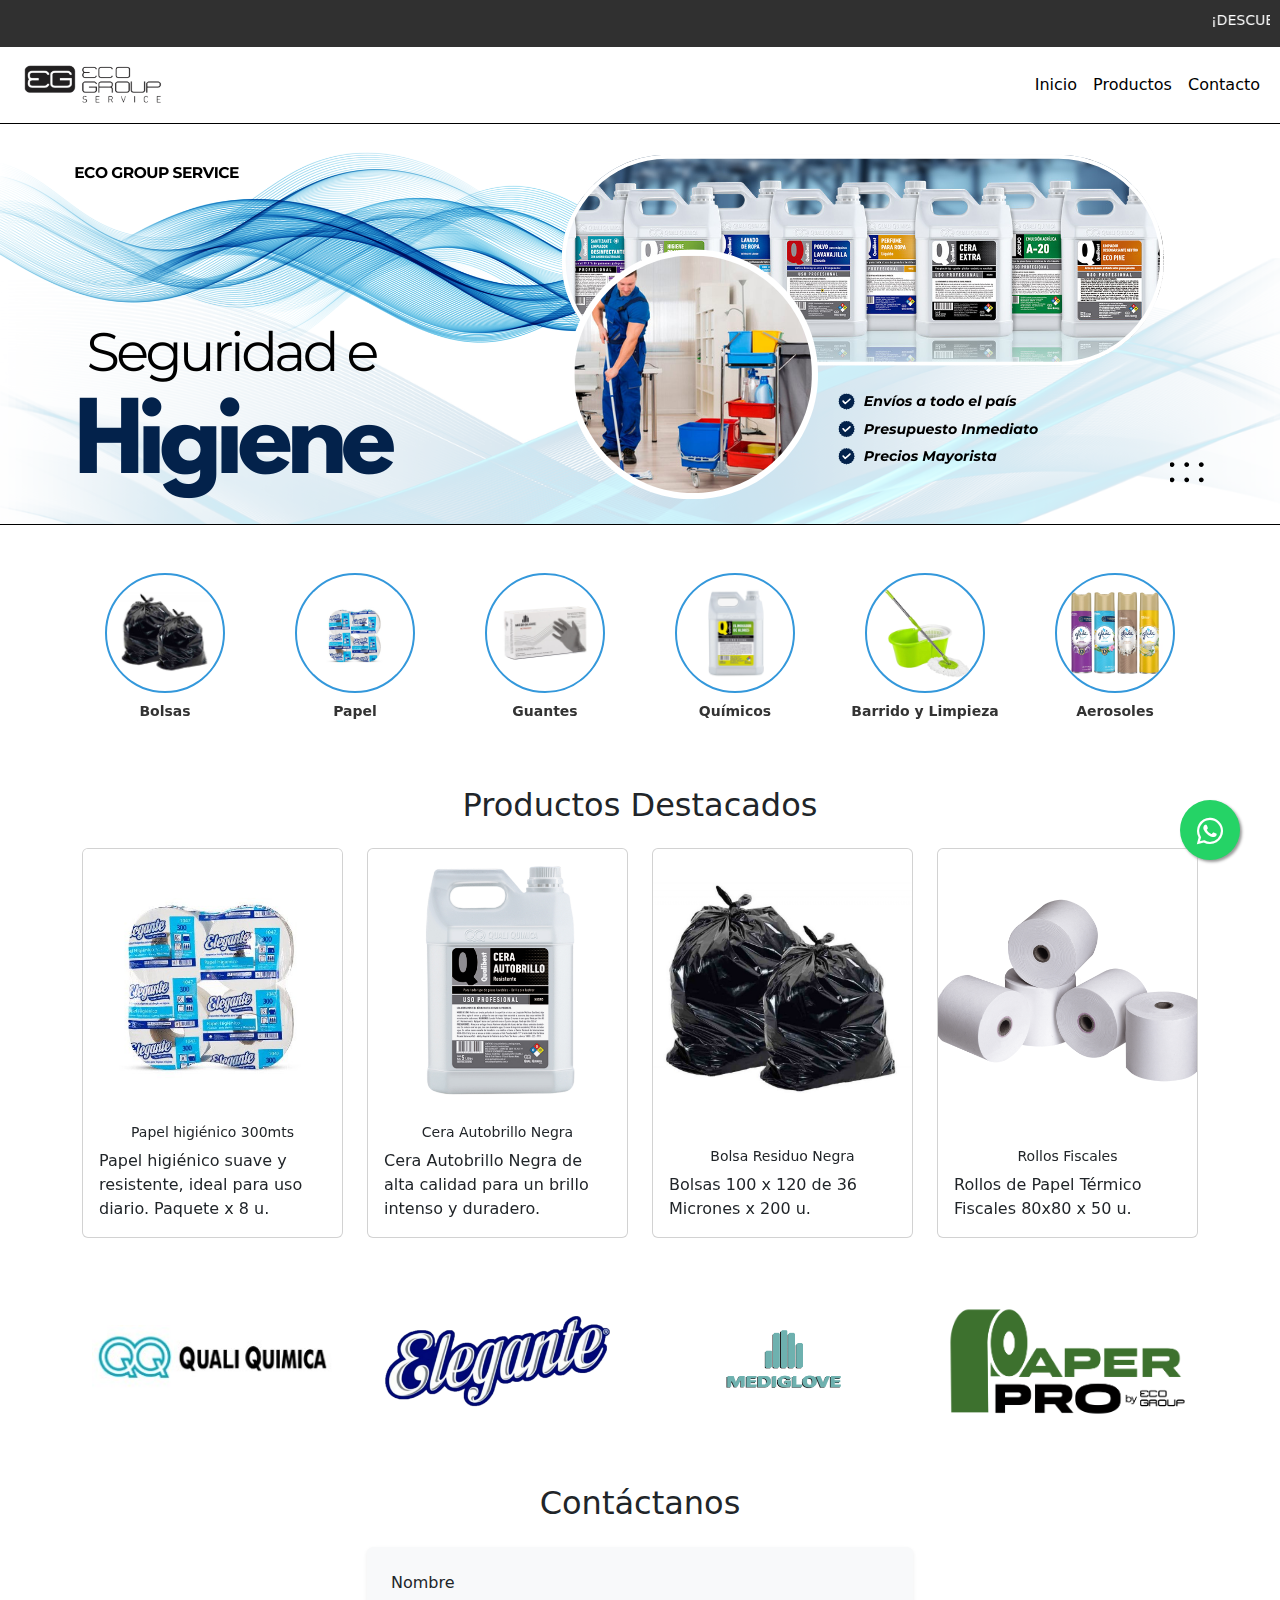
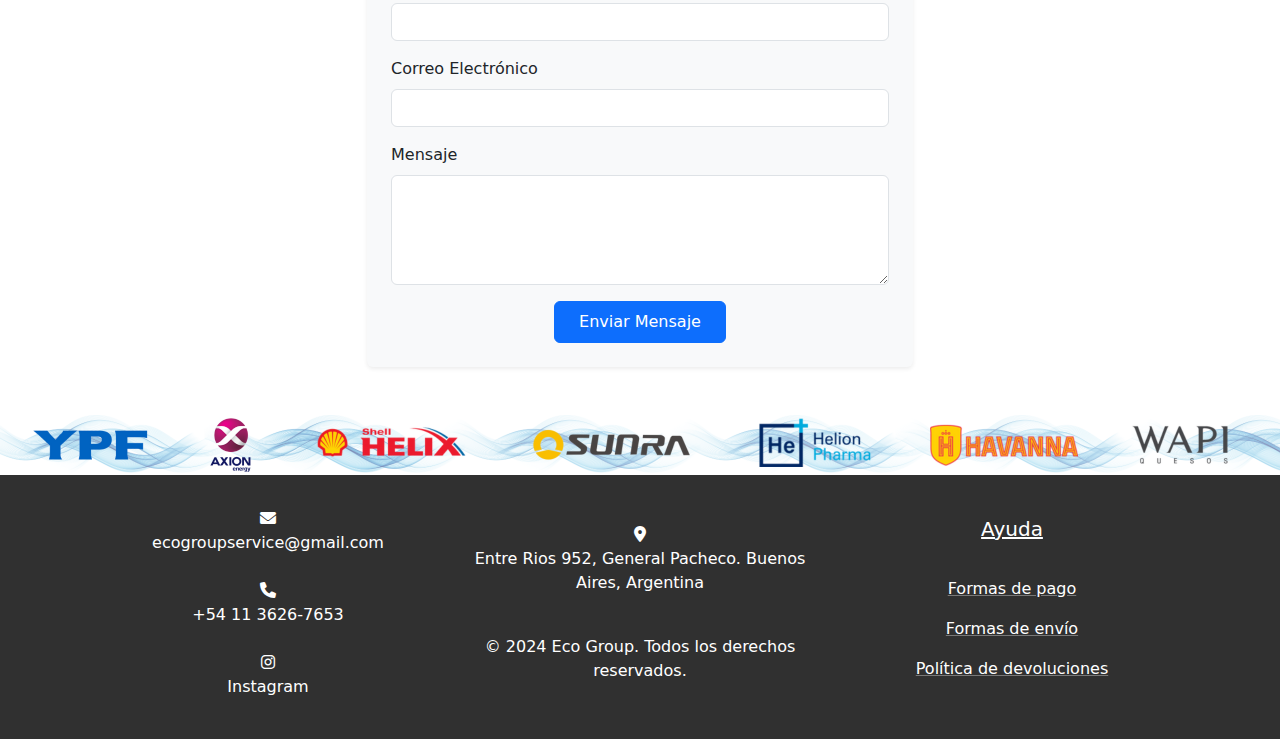
<file: index.html>
<!DOCTYPE html>
<html lang="es">
<head>
    <meta charset="UTF-8">
    <meta name="viewport" content="width=device-width, initial-scale=1.0">
    <title>Eco Group</title>
    <meta name="description" content="Eco Group ofrece una amplia gama de productos de limpieza con envíos a todo el país y presupuesto inmediato. Descubre nuestros productos de calidad.">
    <meta name="keywords" content="productos de limpieza, Eco Group, envíos a todo el país, presupuesto inmediato, limpieza, higiene, productos de higiene, compra online, tienda de limpieza, productos de limpieza industrial, productos de limpieza para el hogar, productos de limpieza ecológicos, productos de limpieza biodegradables, productos de limpieza profesionales, productos de limpieza para empresas, productos de limpieza para oficinas, productos de limpieza para restaurantes, productos de limpieza para hoteles, productos de limpieza para hospitales, productos de limpieza para escuelas, productos de limpieza para fábricas, productos de limpieza para automóviles, productos de limpieza para cocinas, productos de limpieza para baños, productos de limpieza para pisos, productos de limpieza para ventanas, productos de limpieza para muebles, productos de limpieza para alfombras, productos de limpieza para ropa, productos de limpieza para mascotas, productos de limpieza para jardines, productos de limpieza para piscinas, productos de limpieza para superficies, productos de limpieza para electrodomésticos, productos de limpieza para herramientas, productos de limpieza para maquinaria, productos de limpieza para equipos, productos de limpieza para instalaciones, productos de limpieza para exteriores, productos de limpieza para interiores, productos de limpieza para desinfección, productos de limpieza para sanitización, productos de limpieza para mantenimiento, productos de limpieza para protección, productos de limpieza para cuidado personal, productos de limpieza para cuidado del hogar, productos de limpieza para cuidado del medio ambiente, productos de limpieza para cuidado de la salud, productos de limpieza para cuidado de la piel, productos de limpieza para cuidado del cabello, productos de limpieza para cuidado de las manos, productos de limpieza para cuidado de los pies, productos de limpieza para cuidado de los ojos, productos de limpieza para cuidado de los dientes, productos de limpieza para cuidado de los labios, productos de limpieza para cuidado de las uñas, productos de limpieza para cuidado de la ropa, productos de limpieza para cuidado de los zapatos, productos de limpieza para cuidado de los muebles, productos de limpieza para cuidado de los electrodomésticos, productos de limpieza para cuidado de las herramientas, productos de limpieza para cuidado de la maquinaria, productos de limpieza para cuidado de los equipos, productos de limpieza para cuidado de las instalaciones, productos de limpieza para cuidado de los exteriores, productos de limpieza para cuidado de los interiores, productos de limpieza para cuidado de las superficies, productos de limpieza para cuidado de los pisos, productos de limpieza para cuidado de las ventanas, productos de limpieza para cuidado de las alfombras, productos de limpieza para cuidado de las piscinas, productos de limpieza para cuidado de los jardines, productos de limpieza para cuidado de las mascotas, productos de limpieza para cuidado de los automóviles, productos de limpieza para cuidado de las cocinas, productos de limpieza para cuidado de los baños, productos de limpieza para cuidado de los restaurantes, productos de limpieza para cuidado de los hoteles, productos de limpieza para cuidado de los hospitales, productos de limpieza para cuidado de las escuelas, productos de limpieza para cuidado de las fábricas, productos de limpieza para cuidado de las oficinas, productos de limpieza para cuidado de las empresas, productos de limpieza para cuidado de los profesionales, productos de limpieza para cuidado de los industriales, productos de limpieza para cuidado de los ecológicos, productos de limpieza para cuidado de los biodegradables, productos de limpieza para cuidado de los sanitizantes, productos de limpieza para cuidado de los desinfectantes, productos de limpieza para cuidado de los mantenimientos, productos de limpieza para cuidado de las protecciones, productos de limpieza para cuidado de los personales">
    <link rel="icon" href="../imgs/logos/favicon.png" type="image/png" media="(prefers-color-scheme: light)">
    <link rel="icon" href="./imgs/logos/favicon-blanco.png" type="image/png" media="(prefers-color-scheme: dark)">
    <link rel="icon" type="image/x-icon" href="../imgs/logos/favicon.png" media="(prefers-color-scheme: light)" >
    <link rel="icon" type="image/x-icon" href="../imgs/logos/favicon-blanco.png" media="(prefers-color-scheme: dark)" >
    <link href="https://cdn.jsdelivr.net/npm/bootstrap@5.3.0/dist/css/bootstrap.min.css" rel="stylesheet">
    <link rel="stylesheet" href="https://cdnjs.cloudflare.com/ajax/libs/font-awesome/6.0.0-beta3/css/all.min.css">
    <link rel="stylesheet" href="css/style.css">
</head>
<body>
    <!-- Navbar -->
    <div class="mini-div" style="background-color: rgb(48, 48, 48); padding: 10px; text-align: center; font-size: 14px; color: #ffffff; margin-bottom: 0px;">
        <marquee behavior="scroll" direction="left" scrollamount="6">¡DESCUBRE NUESTROS PRODUCTOS DE LIMPIEZA! - ENVÍOS A TODO EL PAÍS - PRESUPUESTO INMEDIATO<span style="margin-left: 20vh;">¡DESCUBRE NUESTROS PRODUCTOS DE LIMPIEZA! - ENVÍOS A TODO EL PAÍS - PRESUPUESTO INMEDIATO</span><span style="margin-left: 20vh;">¡DESCUBRE NUESTROS PRODUCTOS DE LIMPIEZA! - ENVÍOS A TODO EL PAÍS - PRESUPUESTO INMEDIATO</span><span style="margin-left: 20vh;">¡DESCUBRE NUESTROS PRODUCTOS DE LIMPIEZA! - ENVÍOS A TODO EL PAÍS - PRESUPUESTO INMEDIATO</span></marquee> 
    </div>
    <nav class="navbar navbar-expand-lg">
        <div class="container-fluid">
            <a class="navbar-brand" href="#">
                <img src="imgs/logos/logoempresanav.png" alt="Logo Empresa de Limpieza" height="50" class="d-inline-block align-top">
            </a>
            <!--
            <div class="d-flex justify-content-center w-100">
                <form id="search-form-index" class="d-flex" action="./htmls/productos.html" method="GET" style="width: 50%;">
                    <input name="query" class="form-control me-2" type="text" placeholder="Buscar productos..." aria-label="Buscar">
                    <button type="submit" class="btn btn-primary">Buscar</button>
                </form>
            </div>
            -->
            <button class="navbar-toggler" type="button" data-bs-toggle="collapse" data-bs-target="#navbarNav" aria-controls="navbarNav" aria-expanded="false" aria-label="Toggle navigation">
                <span class="navbar-toggler-icon"></span>
            </button>
            <div class="collapse navbar-collapse" id="navbarNav">
                <ul class="navbar-nav ms-auto">
                    <li class="nav-item">
                        <a class="nav-link" href="index.html">Inicio</a>
                    </li>
                    <li class="nav-item">
                        <a class="nav-link" href="./htmls/productos.html">Productos</a>
                    </li>
                    <li class="nav-item">
                        <a class="nav-link" href="#contacto">Contacto</a>
                    </li>
                </ul>
            </div>
        </div>
    </nav>

<!-- Sobre Nosotros Slider con Imágenes -->
<section id="sobreNosotrosCarousel" class="carousel  slide container-fluid seccion1 d-none d-lg-block" data-bs-ride="carousel" data-bs-interval="4000">
    <div class="carousel-inner bordenegro">
        <div class="carousel-item active">
            <img src="./imgs/banners/banner1png.png" alt="Imagen 1">
        </div>
        <div class="carousel-item">
            <img src="./imgs/banners/bannerpaperpro.svg" alt="Imagen 2" >
        </div>
        <div class="carousel-item">
            <img src="./imgs/banners/Banner 2 .svg" alt="Imagen 3" >
        </div>
    </div>
</section>

<!-- Sobre Nosotros Slider con Imágenes para Móviles -->
<section id="sobreNosotrosCarouselMobile" class="container-fluid seccion1mob d-lg-none">
    <img src="./imgs/banners/celularfinal.png" alt="Imagen" class="w-100">
</section>

    <!-- Gategorias Home -->
    <section class="container my-5 categoriashome text-center">
        <div id="productosCarouselHome" class="carousel slide mx-auto" data-bs-ride="carousel" data-bs-interval="3000">
            <div class="carousel-inner">
                <div class="carousel-item active">
                    <div class="row justify-content-center">
                        <div class="col-md-2 col-4">
                            <a href="./htmls/productos.html?categoria=bolsas" style="text-decoration: none;">
                                <div class="card border-0 text-center">
                                    <div class="circular-image">
                                        <img src="./imgs/productos/bolsas/Bolsas de residuos .jpg" class="logo-marcas" alt="Carros Y Equipamientos">
                                    </div>
                                    <p class="mt-2"><b>Bolsas</b></p>
                                </div>
                            </a>
                        </div>
                        <div class="col-md-2 col-4">
                            <a href="./htmls/productos.html?categoria=Papel" style="text-decoration: none;">
                                <div class="card border-0 text-center">
                                    <div class="circular-image">
                                        <img src="imgs/productos/Papel/elegante1047.jpg" class="logo-marcas" alt="Cestos Y Contenedores">
                                    </div>
                                    <p class="mt-2"><b>Papel</b></p>
                                </div>
                            </a>
                        </div>
                        <div class="col-md-2 col-4">
                            <a href="./htmls/productos.html?categoria=guantes" style="text-decoration: none;">
                                <div class="card border-0 text-center">
                                    <div class="circular-image">
                                        <img src="imgs/productos/guantes/MedigloveNegroReforzado.jpg" class="logo-marcas" alt="Dispenser">
                                    </div>
                                    <p class="mt-2"><b>Guantes</b></p>
                                </div>
                            </a>
                        </div>
                        <div class="col-md-2 col-4">
                            <a href="./htmls/productos.html?categoria=Quimicos" style="text-decoration: none;">
                                <div class="card border-0 text-center">
                                    <div class="circular-image">
                                        <img src="imgs/productos/Qualiquimica/eliminadorhomepage.jpg" class="logo-marcas" alt="Papel">
                                    </div>
                                    <p class="mt-2"><b>Químicos</b></p>
                                </div>
                            </a>
                        </div>
                        <div class="col-md-2 col-4">
                            <a href="./htmls/productos.html?categoria=Barridoylimpieza" style="text-decoration: none;">
                                <div class="card border-0 text-center">
                                    <div class="circular-image">
                                        <img src="imgs/productos/Romyl/spin mop .png" class="logo-marcas" alt="Químicos Y Limpiadores">
                                    </div>
                                    <p class="mt-2"><b>Barrido y Limpieza</b></p>
                                </div>
                            </a>
                        </div>
                        <div class="col-md-2 col-4">
                            <a href="./htmls/productos.html?categoria=Desinfectantes" style="text-decoration: none;">
                                <div class="card border-0 text-center">
                                    <div class="circular-image">
                                        <img src="imgs/productos/Aromatizantes/scjhonson/AersolGlade.webp" class="logo-marcas" alt="Químicos Y Limpiadores">
                                    </div>
                                    <p class="mt-2"><b>Aerosoles</b></p>
                                </div>
                            </a>
                        </div>
                    </div>
                </div>
            </div>
        </div>
    </section>

    <!-- Productos -->
    <section class="container my-5">
        <h2 class="text-center mb-4">Productos Destacados</h2>
        <div id="productosCarousel" class="carousel slide" data-bs-ride="carousel">
            <div class="carousel-inner">
                <div class="carousel-item active">
                    <div class="row">
                        <div class="col-6 col-md-3 mb-3 mb-md-0">
                            <a href="./htmls/productos.html?categoria=Papel" style="text-decoration: none;">
                                <div class="card">
                                    <img src="./imgs/productos/Papel/elegante1047.jpg" class="card-img-top" alt="Producto 1">
                                    <div class="card-body">
                                        <h5 class="card-title small text-center">Papel higiénico 300mts</h5>
                                        <p class="card-text d-none d-md-block">Papel higiénico suave y resistente, ideal para uso diario. Paquete x 8 u.</p>
                                    </div>
                                </div>
                            </a>
                        </div>
                        <div class="col-6 col-md-3 mb-3 mb-md-0">
                            <a href="./htmls/productos.html?categoria=Quimicos" style="text-decoration: none;">
                                <div class="card">
                                    <img src="./imgs/productos/Qualiquimica/homeproduct.png" class="card-img-top" alt="Producto 2" style="object-fit: scale-down;">
                                    <div class="card-body">
                                        <h5 class="card-title small text-center">Cera Autobrillo Negra</h5>
                                        <p class="card-text d-none d-md-block">Cera Autobrillo Negra de alta calidad para un brillo intenso y duradero.</p>
                                    </div>
                                </div>
                            </a>
                        </div>
                        <div class="col-6 col-md-3 mb-3 mb-md-0">
                            <a href="./htmls/productos.html?categoria=bolsas" style="text-decoration: none;">
                                <div class="card">
                                    <img src="./imgs/productos/bolsas/Bolsas de residuos .jpg" class="card-img-top" alt="Producto 3" style="object-fit: scale-down;">
                                    <div class="card-body">
                                        <h5 class="card-title small text-center">Bolsa Residuo Negra</h5>
                                        <p class="card-text d-none d-md-block">Bolsas 100 x 120 de 36 Micrones x 200 u.</p>
                                    </div>
                                </div>
                            </a>
                        </div>
                        <div class="col-6 col-md-3 mb-3 mb-md-0">
                            <a href="./htmls/productos.html?tipo=Papeltermico" style="text-decoration: none;">
                                <div class="card">
                                    <img src="./imgs/productos/rollosfiscales/rollosfiscales.jpg" class="card-img-top" alt="Producto 4">
                                    <div class="card-body">
                                        <h5 class="card-title small text-center">Rollos Fiscales</h5>
                                        <p class="card-text d-none d-md-block">Rollos de Papel Térmico Fiscales 80x80 x 50 u.</p>
                                    </div>
                                </div>
                            </a>
                        </div>
                    </div>
                </div>
            </div>
        </div>
    </section>

    <!-- Productos -->
    <section class="container my-5 secciondemarcas text-center">
        <div id="productosCarousel" class="carousel slide" data-bs-ride="carousel" data-bs-interval="4000">
            <div class="carousel-inner">
                <div class="carousel-item active">
                    <div class="row justify-content-center">
                        <div class="col-6 col-md-3">
                            <div class="card cardmarcas border-0 h-100">
                                <a href="./htmls/productos.html?marca=QualiQuimica">
                                    <img src="imgs/logosmarcas/logo QQ .jpg" class="card-img-top logo-marcas mx-auto" alt="Producto 1" style="object-fit: contain; height: 150px;">
                                </a>
                            </div>
                        </div>
                        <div class="col-6 col-md-3">
                            <div class="card cardmarcas border-0 h-100">
                                <a href="./htmls/productos.html?marca=Elegante">
                                    <img src="imgs/logosmarcas/LOGO-ELEGANTE.png" class="card-img-top logo-marcas mx-auto" alt="Producto 2" style="object-fit: contain; height: 150px;">
                                </a>
                            </div>
                        </div>
                        <div class="col-6 col-md-3">
                            <div class="card cardmarcas border-0 h-100">
                                <a href="./htmls/productos.html?marca=Mediglove">
                                    <img src="imgs/logosmarcas/Mediglove Logo.png" class="card-img-top logo-marcas mx-auto" alt="Producto 3" style="object-fit: contain; height: 150px;">
                                </a>
                            </div>
                        </div>
                        <div class="col-6 col-md-3">
                            <div class="card cardmarcas border-0 h-100">
                                <a href="./htmls/productos.html?marca=Paper Pro">
                                    <img src="imgs/logos/LOGO NEGRO.png" class="card-img-top logo-marcas mx-auto" alt="Producto 4" style="object-fit: contain; height: 150px;">
                                </a>
                            </div>
                        </div>
                    </div>
                </div>
                <div class="carousel-item">
                    <div class="row justify-content-center">
                        <div class="col-6 col-md-3">
                            <div class="card cardmarcas border-0 h-100">
                                <a href="./htmls/productos.html?marca=scjhonson">
                                    <img src="imgs/logosmarcas/scj_logo1.svg" class="card-img-top logo-marcas mx-auto" alt="Producto 5" style="object-fit: contain; height: 150px;">
                                </a>
                            </div>
                        </div>
                        <div class="col-6  col-md-3">
                            <div class="card cardmarcas border-0 h-100">
                                <a href="./htmls/productos.html?marca=New Clor">
                                    <img src="imgs/logosmarcas/newclor logo .png" class="card-img-top logo-marcas mx-auto" alt="Producto 6" style="object-fit: contain; height: 150px;">
                                </a>
                            </div>
                        </div>
                        <div class="col-6 col-md-3">
                            <div class="card cardmarcas border-0 h-100">
                                <a href="./htmls/productos.html?marca=wurth">
                                    <img src="./imgs/logosmarcas/wurth.png" class="card-img-top logo-marcas mx-auto" alt="Producto 7" style="object-fit: contain; height: 150px;">
                                </a>
                            </div>
                        </div>
                        <div class="col-6 col-md-3">
                            <div class="card cardmarcas border-0 h-100">
                                <a href="./htmls/productos.html?marca=maxaroma">
                                    <img src="imgs/logosmarcas/byMaxAromaHome.png" class="card-img-top logo-marcas mx-auto" alt="Producto 8" style="object-fit: contain; height: 150px;">
                                </a>
                            </div>
                        </div>
                    </div>
                </div>
                <div class="carousel-item">
                    <div class="row justify-content-center">
                        <div class="col-6  col-md-3">
                            <div class="card cardmarcas border-0 h-100">
                                <a href="./htmls/productos.html?marca=Gamma">
                                    <img src="imgs/logosmarcas/gamma.png" class="card-img-top logo-marcas mx-auto" alt="Producto 8" style="object-fit: contain; height: 150px;">
                                </a>
                            </div>
                        </div>
                        <div class="col-6 col-md-3">
                            <div class="card cardmarcas border-0 h-100">
                                <a href="./htmls/productos.html?marca=Romyl">
                                    <img src="imgs/logosmarcas/logo-genio.png" class="card-img-top logo-marcas mx-auto" alt="Producto 7" style="object-fit: contain; height: 150px;">
                                </a>
                            </div>
                        </div>
                        <div class="col-6 col-md-3">
                            <div class="card cardmarcas border-0 h-100">
                                <a href="./htmls/productos.html?marca=Conoflex">
                                    <img src="./imgs/logosmarcas/logoconoflexnaranja.png" class="card-img-top logo-marcas mx-auto" alt="Producto 9" style="object-fit: contain; height: 150px;">
                                </a>
                            </div>
                        </div>
                        <div class="col-6 col-md-3">
                            <div class="card cardmarcas border-0 h-100">
                                <a href="./htmls/productos.html?marca=Prentex">
                                    <img src="imgs/logosmarcas/prentexlogo.png" class="card-img-top logo-marcas mx-auto" alt="Producto 10" style="object-fit: contain; height: 150px;">
                                </a>
                            </div>
                        </div>
                    </div>
                </div>
            </div>
        </div>
    </section>
    <section id="contacto" class="container my-5">
        <div class="row justify-content-center">
            <div class="col-lg-6 col-md-8">
                <h2 class="text-center mb-4">Contáctanos</h2>
                <form id="contact-form" class="p-4 bg-light rounded shadow-sm">
                    <div class="mb-3">
                        <label for="nombre" class="form-label">Nombre</label>
                        <input type="text" class="form-control" id="nombre" name="nombre" required>
                    </div>
                    <div class="mb-3">
                        <label for="email" class="form-label">Correo Electrónico</label>
                        <input type="email" class="form-control" id="email" name="email" required>
                    </div>
                    <div class="mb-3">
                        <label for="mensaje" class="form-label">Mensaje</label>
                        <textarea class="form-control" id="mensaje" name="mensaje" rows="4" required></textarea>
                    </div>
                    <div class="text-center">
                        <button type="submit" class="btn btn-primary px-4 py-2">Enviar Mensaje</button>
                    </div>
                </form>
            </div>
        </div>
    </section>

    <!-- Modal de confirmación -->
    <div class="modal fade" id="confirmationModal" tabindex="-1" aria-labelledby="confirmationModalLabel" aria-hidden="true">
        <div class="modal-dialog">
            <div class="modal-content">
                <div class="modal-header">
                    <h5 class="modal-title" id="confirmationModalLabel">Confirmación</h5>
                    <button type="button" class="btn-close" data-bs-dismiss="modal" aria-label="Close"></button>
                </div>
                <div class="modal-body">
                    Formulario enviado correctamente, nos pondremos en contacto a la brevedad.
                </div>
                <div class="modal-footer">
                    <button type="button" class="btn btn-secondary" data-bs-dismiss="modal">Cerrar</button>
                </div>
            </div>
        </div>
    </div>
    <div id="infoPopup" class="popup">
        <div class="popup-content">
            <div class="tabs">
                <button class="tab-button active" data-tab="payment">Formas de Pago</button>
                <button class="tab-button" data-tab="shipping">Formas de Envío</button>
                <button class="tab-button" data-tab="returns">Política de Devoluciones</button>
            </div>
            <div id="payment" class="tab-content active">
                <h3>Formas de Pago</h3>
                <p>En Eco Group, ofrecemos opciones flexibles y seguras para facilitar tus transacciones. Podés elegir entre los siguientes medios de pago:</p>
                <ul>
                    <li>Efectivo: Para compras directas en nuestras oficinas o puntos de retiro.</li>
                    <li>Depósito o Transferencia Bancaria: Realiza el pago a nuestra cuenta bancaria. Te proporcionaremos los datos necesarios al momento de la compra.</li>
                    <li>Mercado Pago: Paga de manera rápida y segura con tu tarjeta de crédito, débito o dinero en cuenta.</li>
                </ul>
                <p>Para más información o asistencia con tu pago, no dudes en contactarnos.</p>
            </div>
            <div id="shipping" class="tab-content">
                <h3>Formas de Envío</h3>
                <p>En Eco Group, ofrecemos varias opciones para que recibas tus productos de manera cómoda y segura:</p>
                <ul>
                    <li>Retiro por Local: Podés retirar tu pedido directamente en nuestro punto de venta.</li>
                    <li>Envíos Propios: Contamos con un servicio de entrega personalizado. La fecha y el horario serán acordados previamente.</li>
                    <li>Despacho al Interior: Realizamos envíos a todo el país. Coordinaremos los detalles para garantizar la entrega en tiempo y forma.</li>
                </ul>
                <p>Si tenés alguna consulta sobre los métodos de envío, no dudes en comunicarte con nosotros.</p>
            </div>
            <div id="returns" class="tab-content">
                <h3>Política de Devoluciones</h3>
                <p>En Eco Group, valoramos la satisfacción de nuestros clientes y ofrecemos una política de devoluciones clara y sencilla:</p>
                <ol>
                    <li>
                        <strong>Plazo para Devoluciones:</strong>
                        <p>Podrás solicitar la devolución de un producto dentro de los 3 días hábiles posteriores a la fecha de recepción.</p>
                    </li>
                    <li>
                        <strong>Condiciones para la Devolución:</strong>
                        <ul>
                            <li>El producto debe estar en perfectas condiciones, sin uso, y en su empaque original.</li>
                            <li>Es imprescindible presentar la factura o comprobante de compra.</li>
                        </ul>
                    </li>
                    <li>
                        <strong>Productos No Elegibles para Devolución:</strong>
                        <ul>
                            <li>Productos personalizados o hechos a medida.</li>
                            <li>Mercadería en oferta o liquidación.</li>
                        </ul>
                    </li>
                    <li>
                        <strong>Procedimiento para Devoluciones:</strong>
                        <ol>
                            <li>Contactanos a través de WhatsApp - Mail para informar el motivo de la devolución dentro del plazo establecido.</li>
                            <li>Coordinaremos la devolución del producto. Los costos de transporte estarán a cargo del cliente, salvo en casos de defectos de fábrica.</li>
                            <li>Una vez recibido el producto, verificaremos su estado. Si cumple con las condiciones, procederemos al cambio o reembolso según lo solicitado.</li>
                        </ol>
                    </li>
                    <li>
                        <strong>Devoluciones por Productos Defectuosos:</strong>
                        <p>Si el producto presenta defectos de fabricación, podrás solicitar la reparación, cambio o reembolso sin coste adicional.</p>
                    </li>
                </ol>
                <p>Para más información o asistencia, no dudes en contactarnos.</p>
            </div>
            <div class="text-center mt-2">
                <button class="btn btn-secondary text-center" onclick="document.getElementById('infoPopup').style.display='none';"> CERRAR </button>
            </div>
        </div>
    </div>
    <img src="./imgs/banners/bannerpiepagina.png" alt="Imagen Nueva" class="img-fluid d-none d-lg-block w-100">
    <!-- Footer -->
    <footer class="text-center text-lg-start" style="background-color: rgb(48, 48, 48); color: white;">
        <div class="container p-4">
            <div class="row justify-content-center">
                <div class="col-md-4 text-center">
                    <div class="row justify-content-center mt-2">
                        <div class="col-md-12">
                            <i class="fas fa-envelope"></i>
                            <p><a href="mailto:ecogroupservice@gmail.com" style="text-decoration: none; color: inherit;">ecogroupservice@gmail.com</a></p>
                        </div>
                    </div>
                    <div class="row justify-content-center mt-2">
                        <div class="col-md-12">
                            <i class="fas fa-phone"></i>
                            <p>+54 11 3626-7653</p>
                        </div>
                    </div>
                    <div class="row justify-content-center mt-2">
                        <div class="col-md-12">
                            <a href="https://www.instagram.com/ecogroup.arg/" target="_blank" style="text-decoration: none; color: inherit;">
                                <i class="fab fa-instagram"></i>
                                <p>Instagram</p>
                            </a>
                        </div>
                    </div>
                </div>
                <div class="col-md-4">
                    <div class="row justify-content-center mt-4">
                        <div class="col-md-12 text-center">
                            <i class="fas fa-map-marker-alt"></i>
                            <p><a href="https://maps.app.goo.gl/AagRCwLkoegWJtJNA" target="_blank" style="text-decoration: none; color: inherit;">Entre Rios 952, General Pacheco. Buenos Aires, Argentina</a></p>
                        </div>
                    </div>
                    <p class="text-center mt-4">© 2024 Eco Group. Todos los derechos reservados.</p>
                </div>
                <div class="col-md-4 d-flex justify-content-center align-items-center">
                    <div class="text-center">
                        <h5 style="text-decoration: underline; color: white;">Ayuda</h5>
                        <div style="margin-top: 4vh;">
                            <p class="info-popup" data-info="payment" style="text-decoration: underline; text-decoration-color: rgb(121, 121, 121); cursor: pointer;">Formas de pago</p>
                            <p class="info-popup" data-info="shipping" style="text-decoration: underline; text-decoration-color: rgb(121, 121, 121); cursor: pointer;">Formas de envío</p>
                            <p class="info-popup" data-info="returns" style="text-decoration: underline; text-decoration-color: rgb(121, 121, 121); cursor: pointer;">Política de devoluciones</p>
                        </div>
                    </div>
                </div>
            </div>
        </div>
    </footer>

    <!-- Pop-up -->
    <div id="popup" class="popup">
        <div class="popup-content">
            <span class="close">&times;</span>
            <p id="popup-text"></p>
        </div>
    </div>


    <!-- Botón flotante de WhatsApp -->
    <a href="https://wa.me/5491136267653?text=Hola,%20tengo%20dudas%20sobre..." class="whatsapp-float" target="_blank">
        <i class="fab fa-whatsapp my-float"></i>
    </a>
    <script>
        document.getElementById('contact-form').addEventListener('submit', function(event) {
            event.preventDefault(); // Evita el envío del formulario
            var myModal = new bootstrap.Modal(document.getElementById('confirmationModal'));
            myModal.show(); // Muestra el modal
            this.reset(); // Opcional: reinicia el formulario
        });
    </script>
    <script src="./js/script.js"></script>
    <script src="https://cdn.jsdelivr.net/npm/bootstrap@5.3.0/dist/js/bootstrap.bundle.min.js"></script>
</body>
</html>
</file>
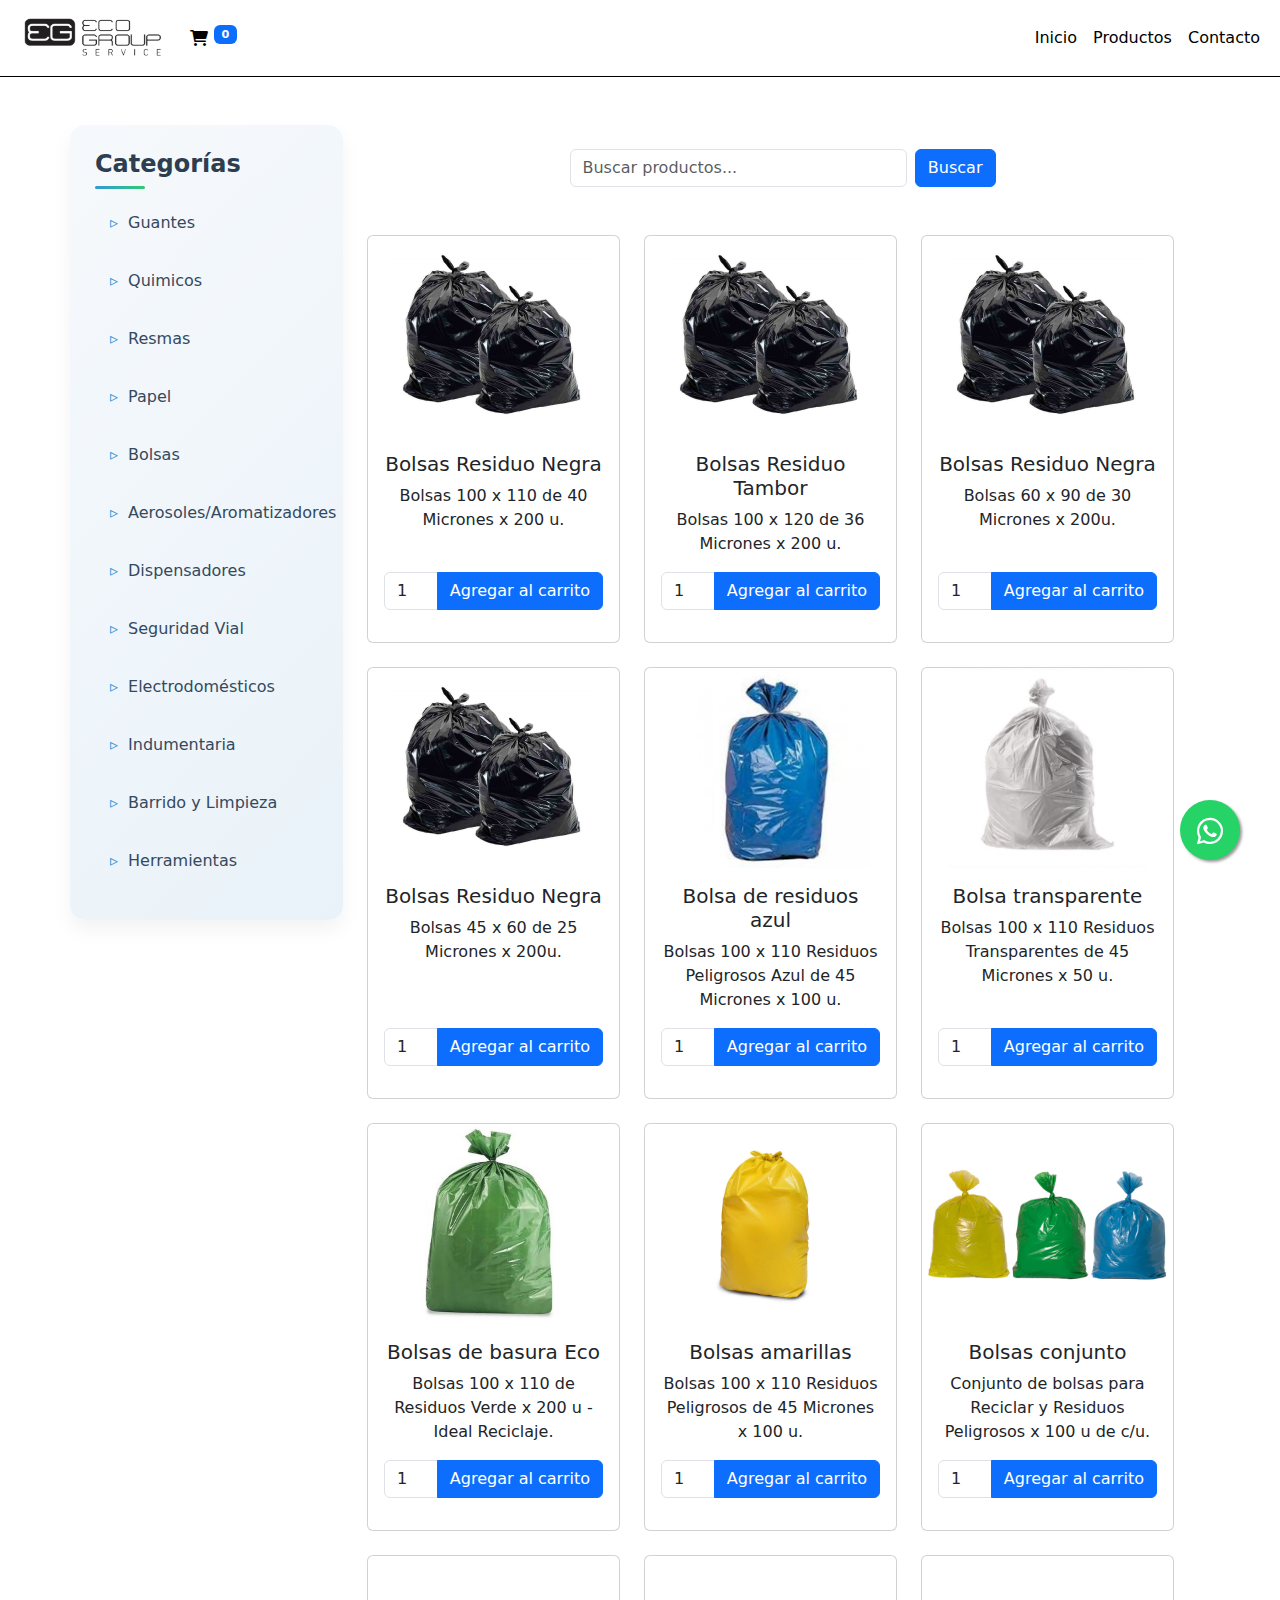
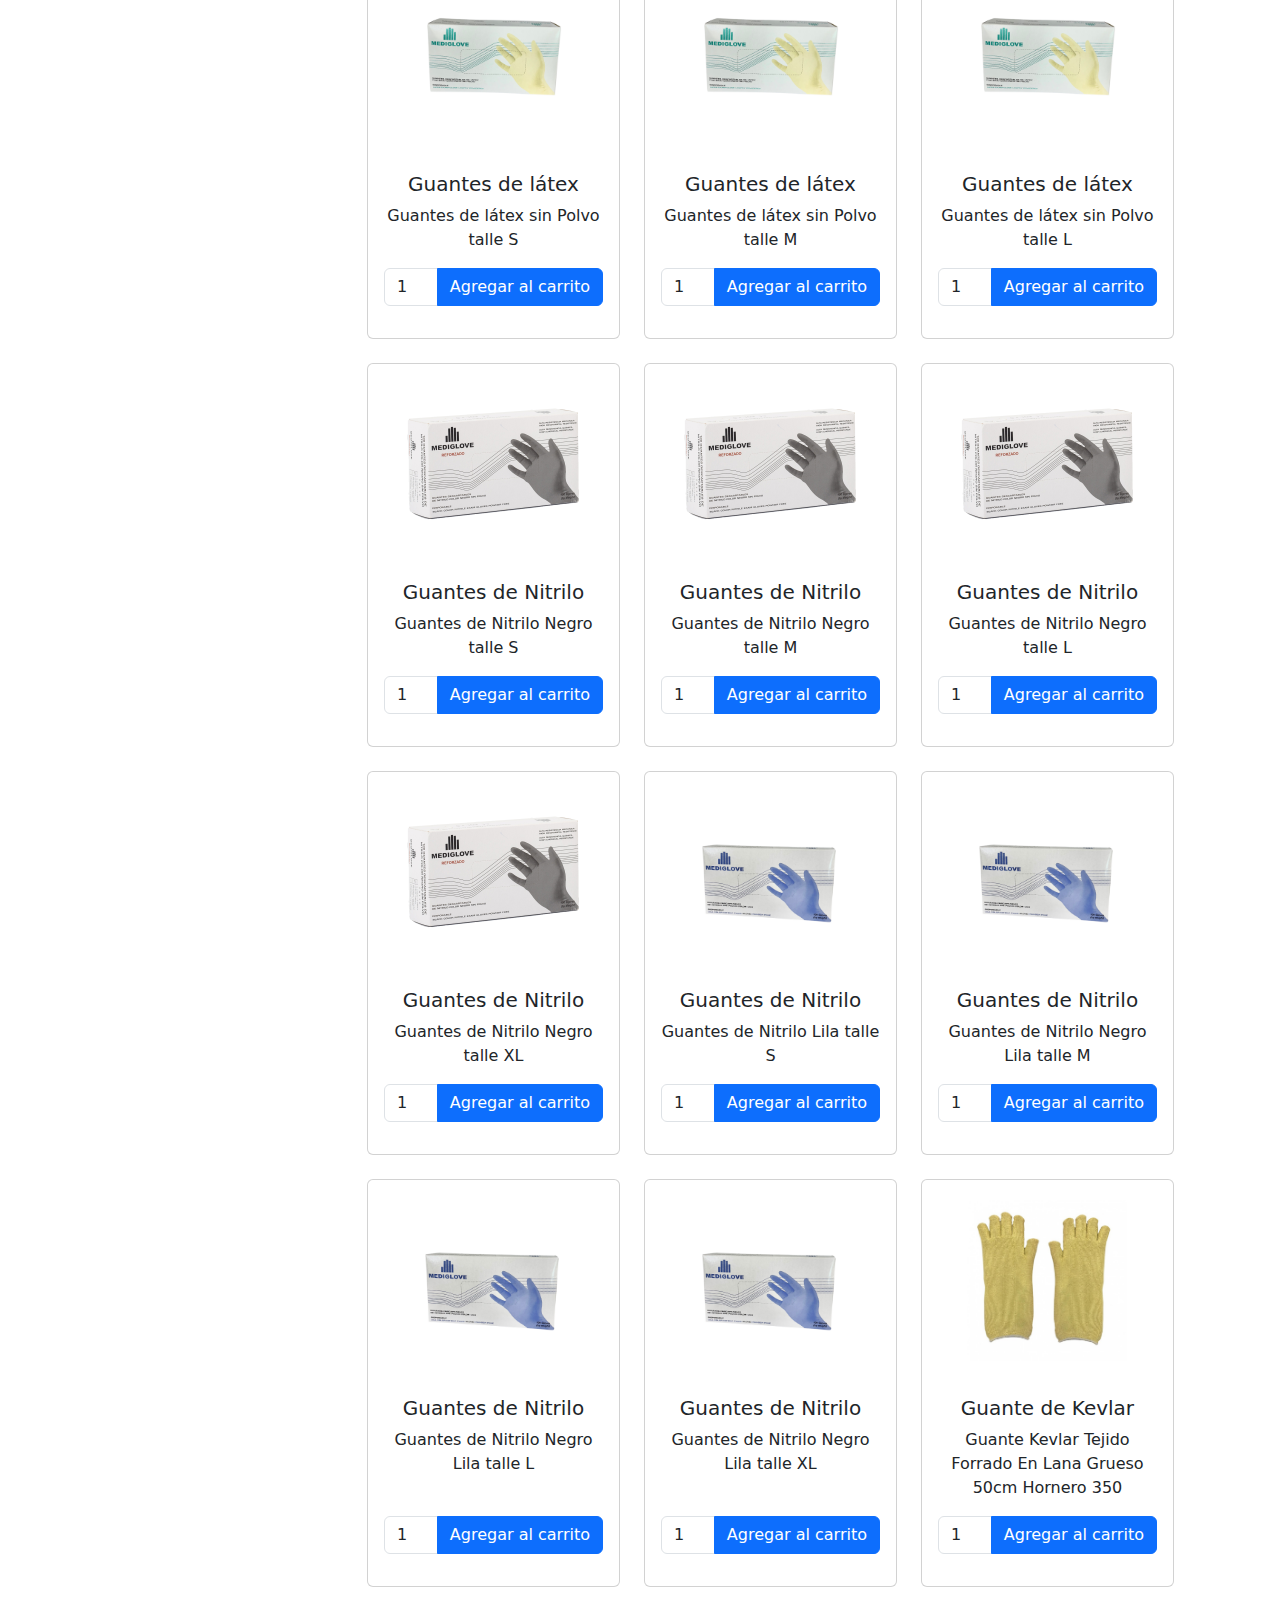
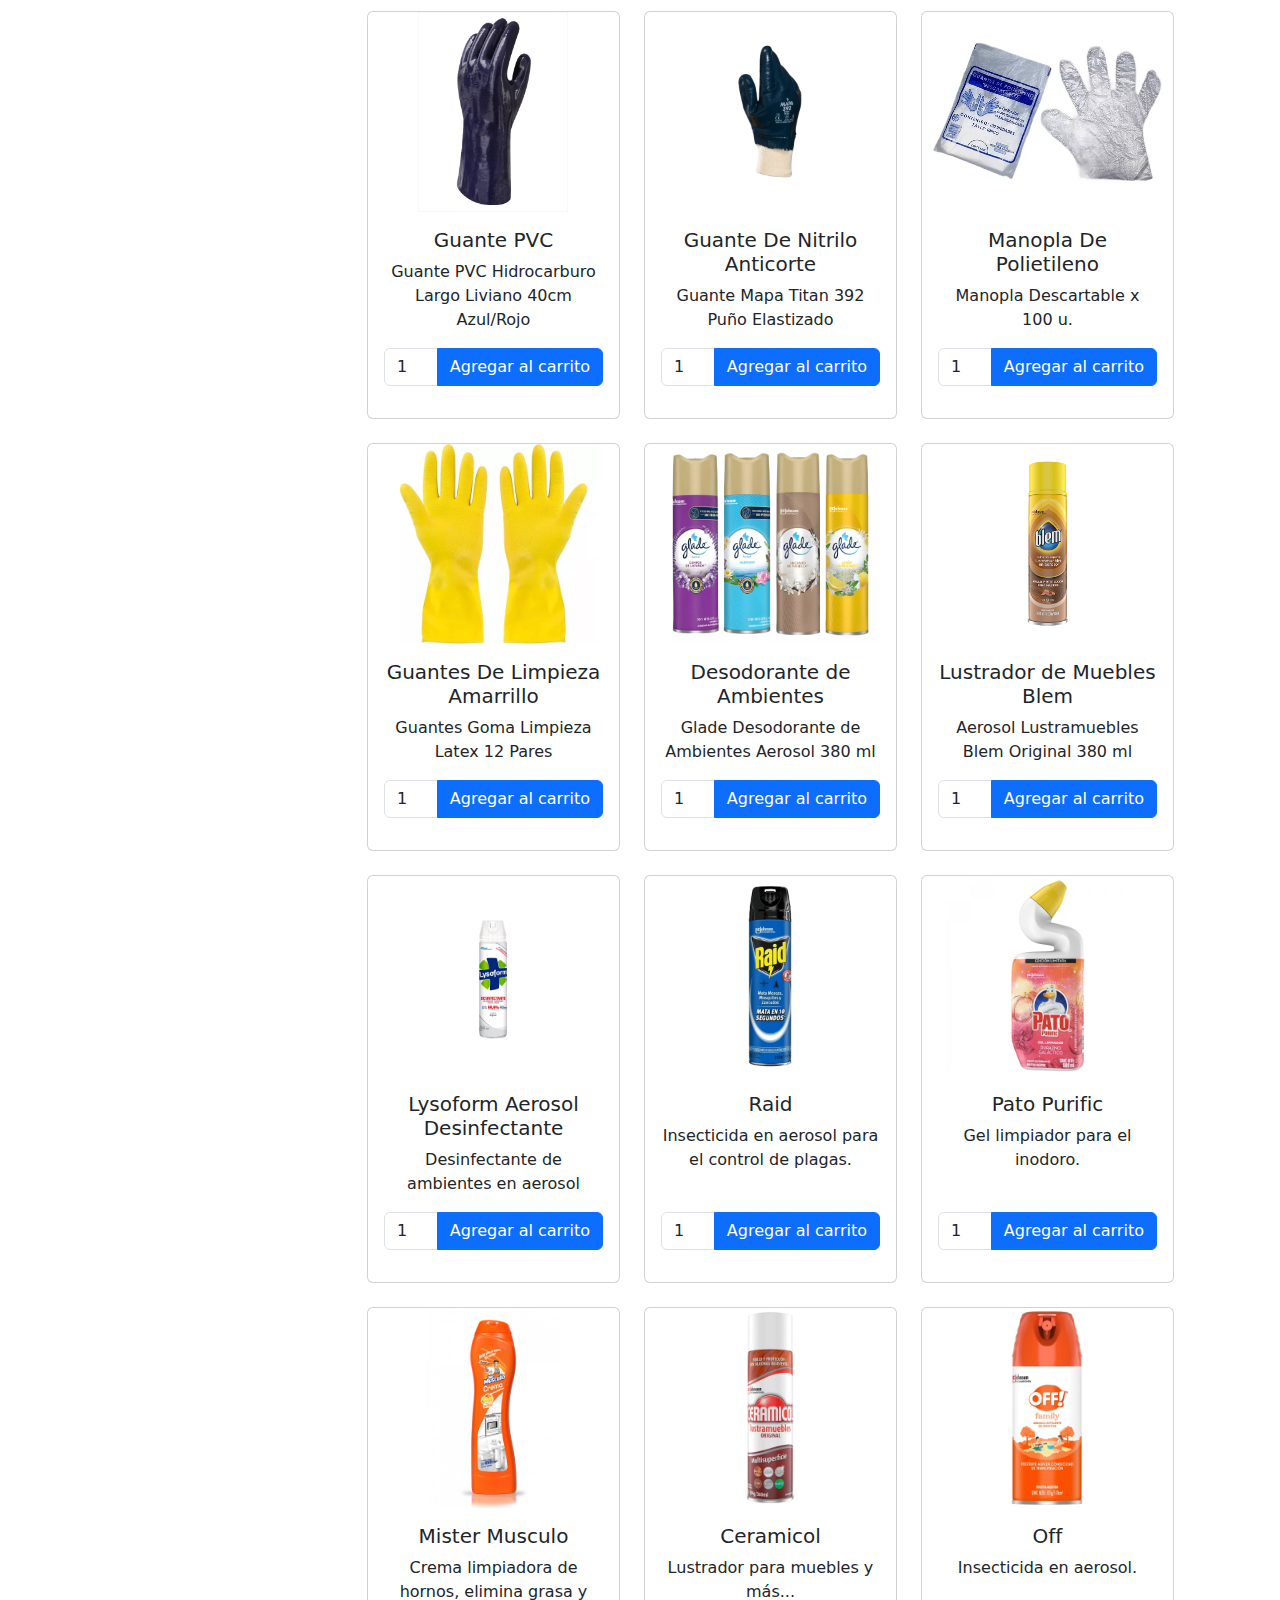
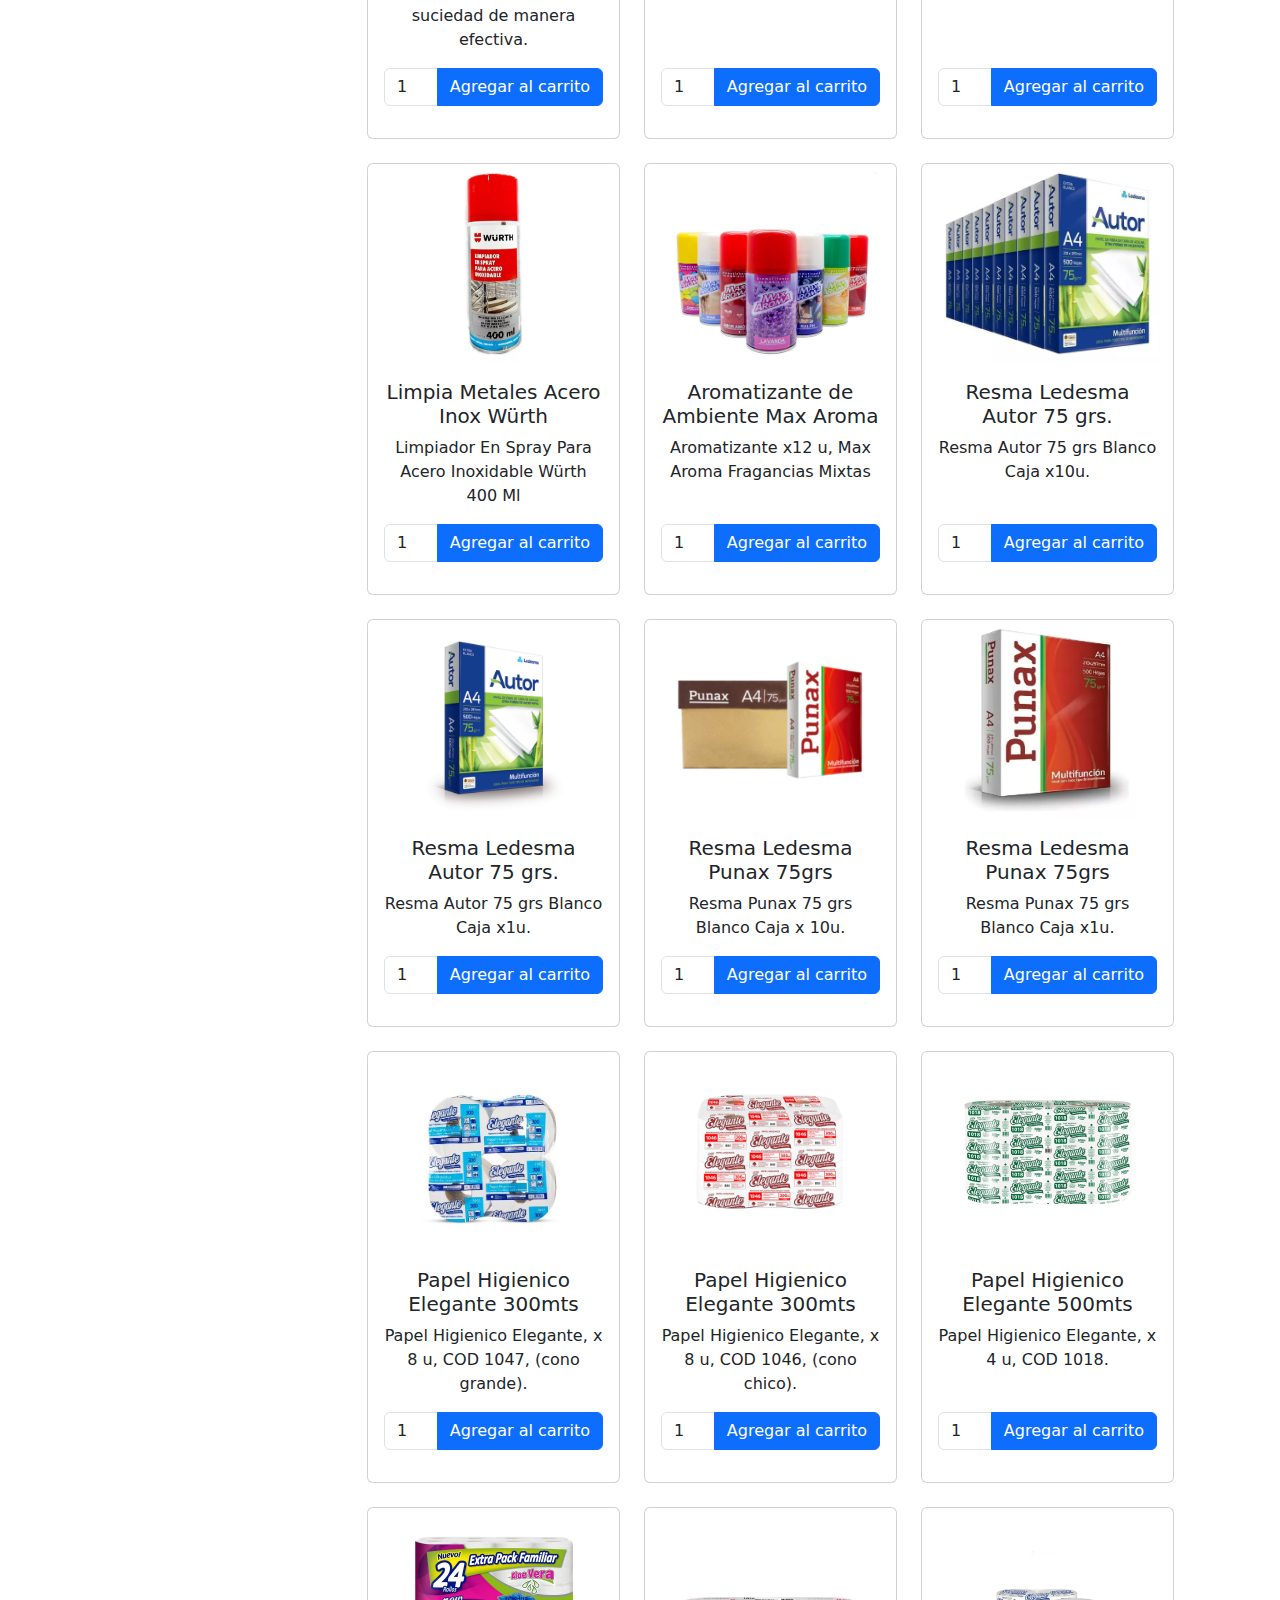
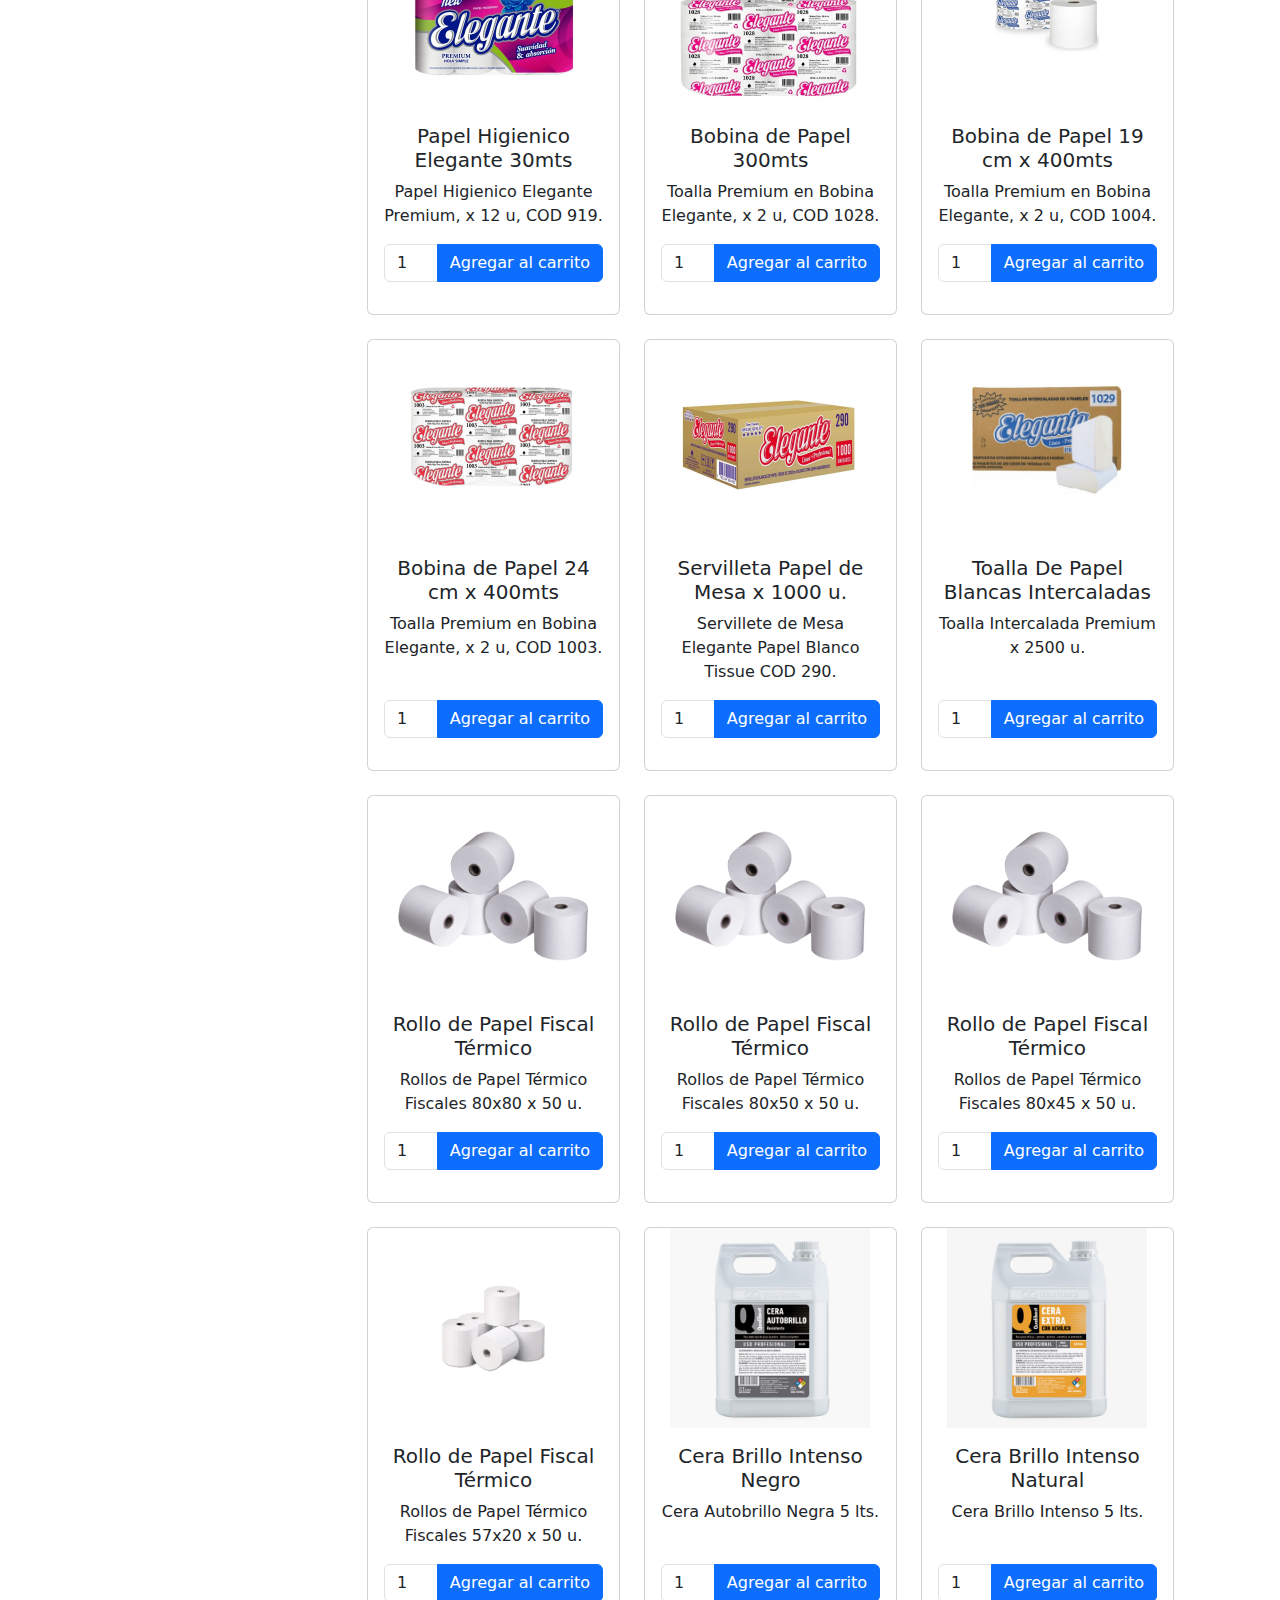
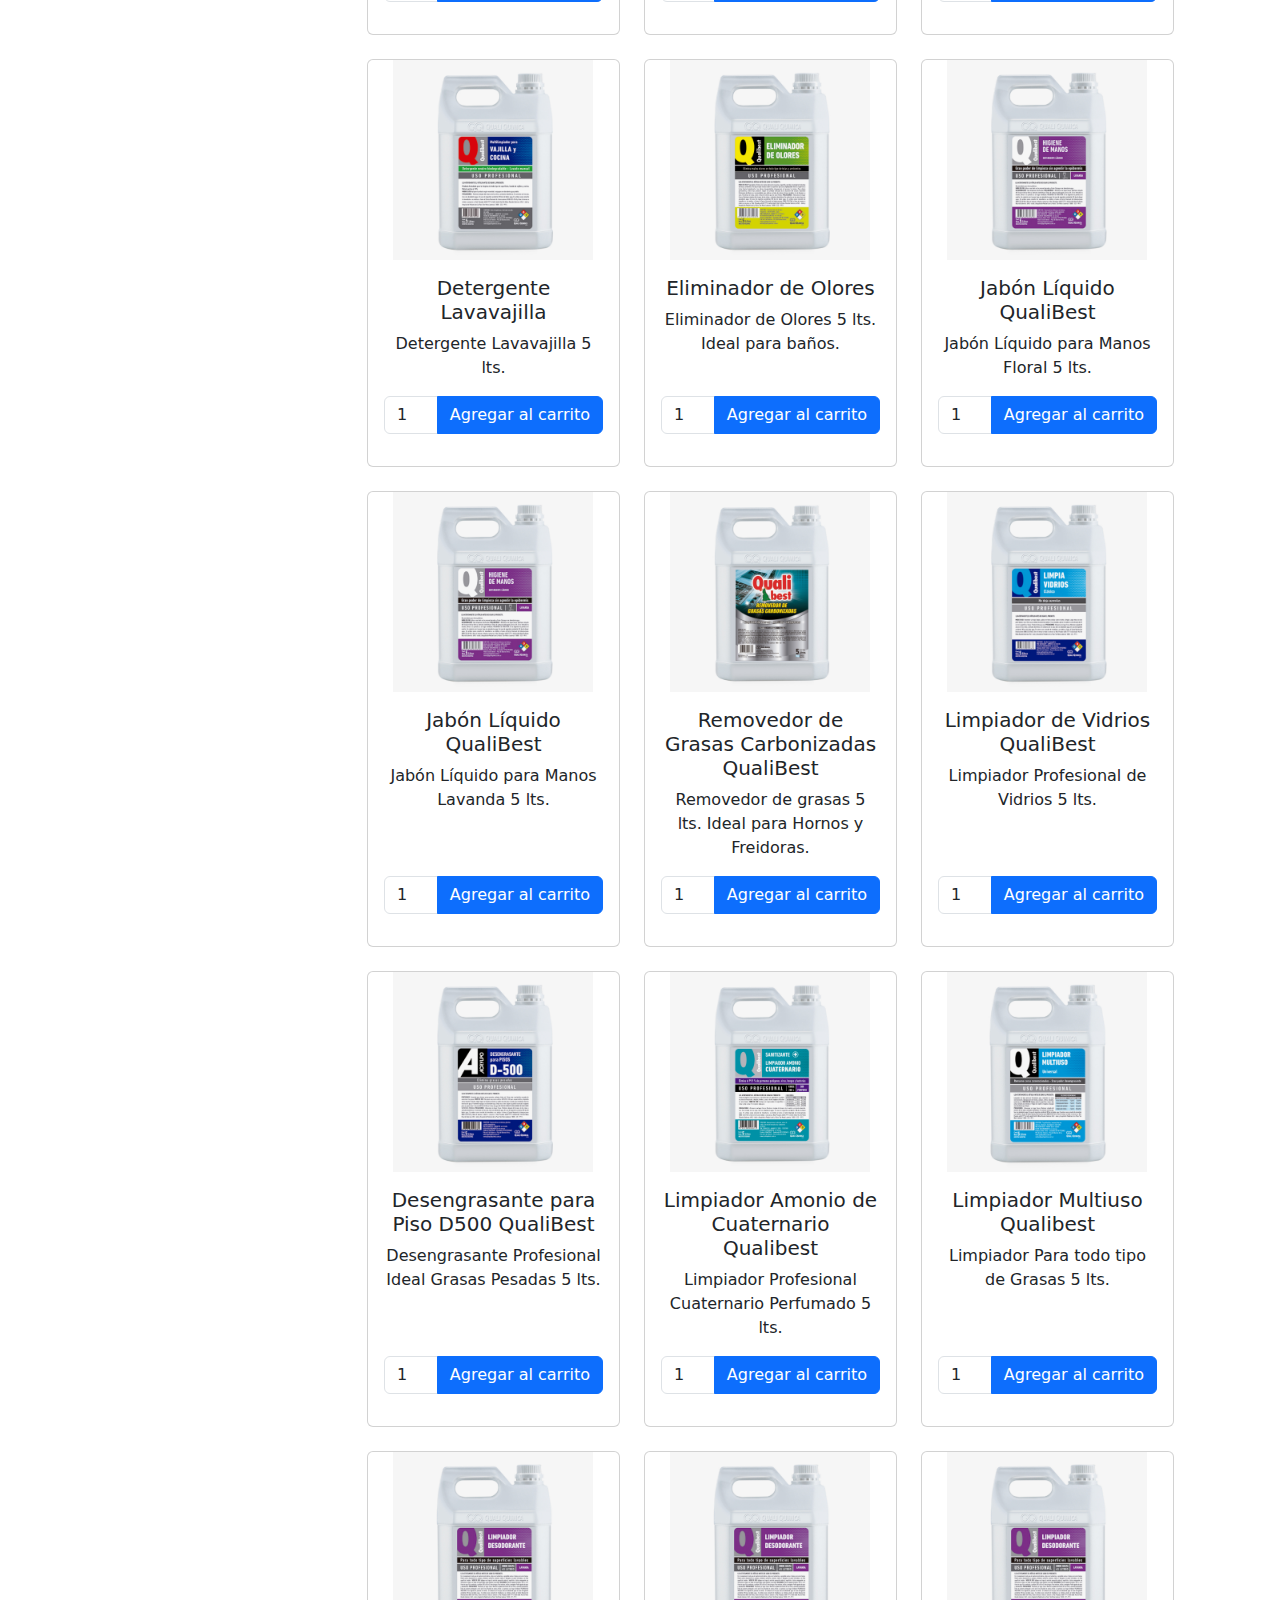
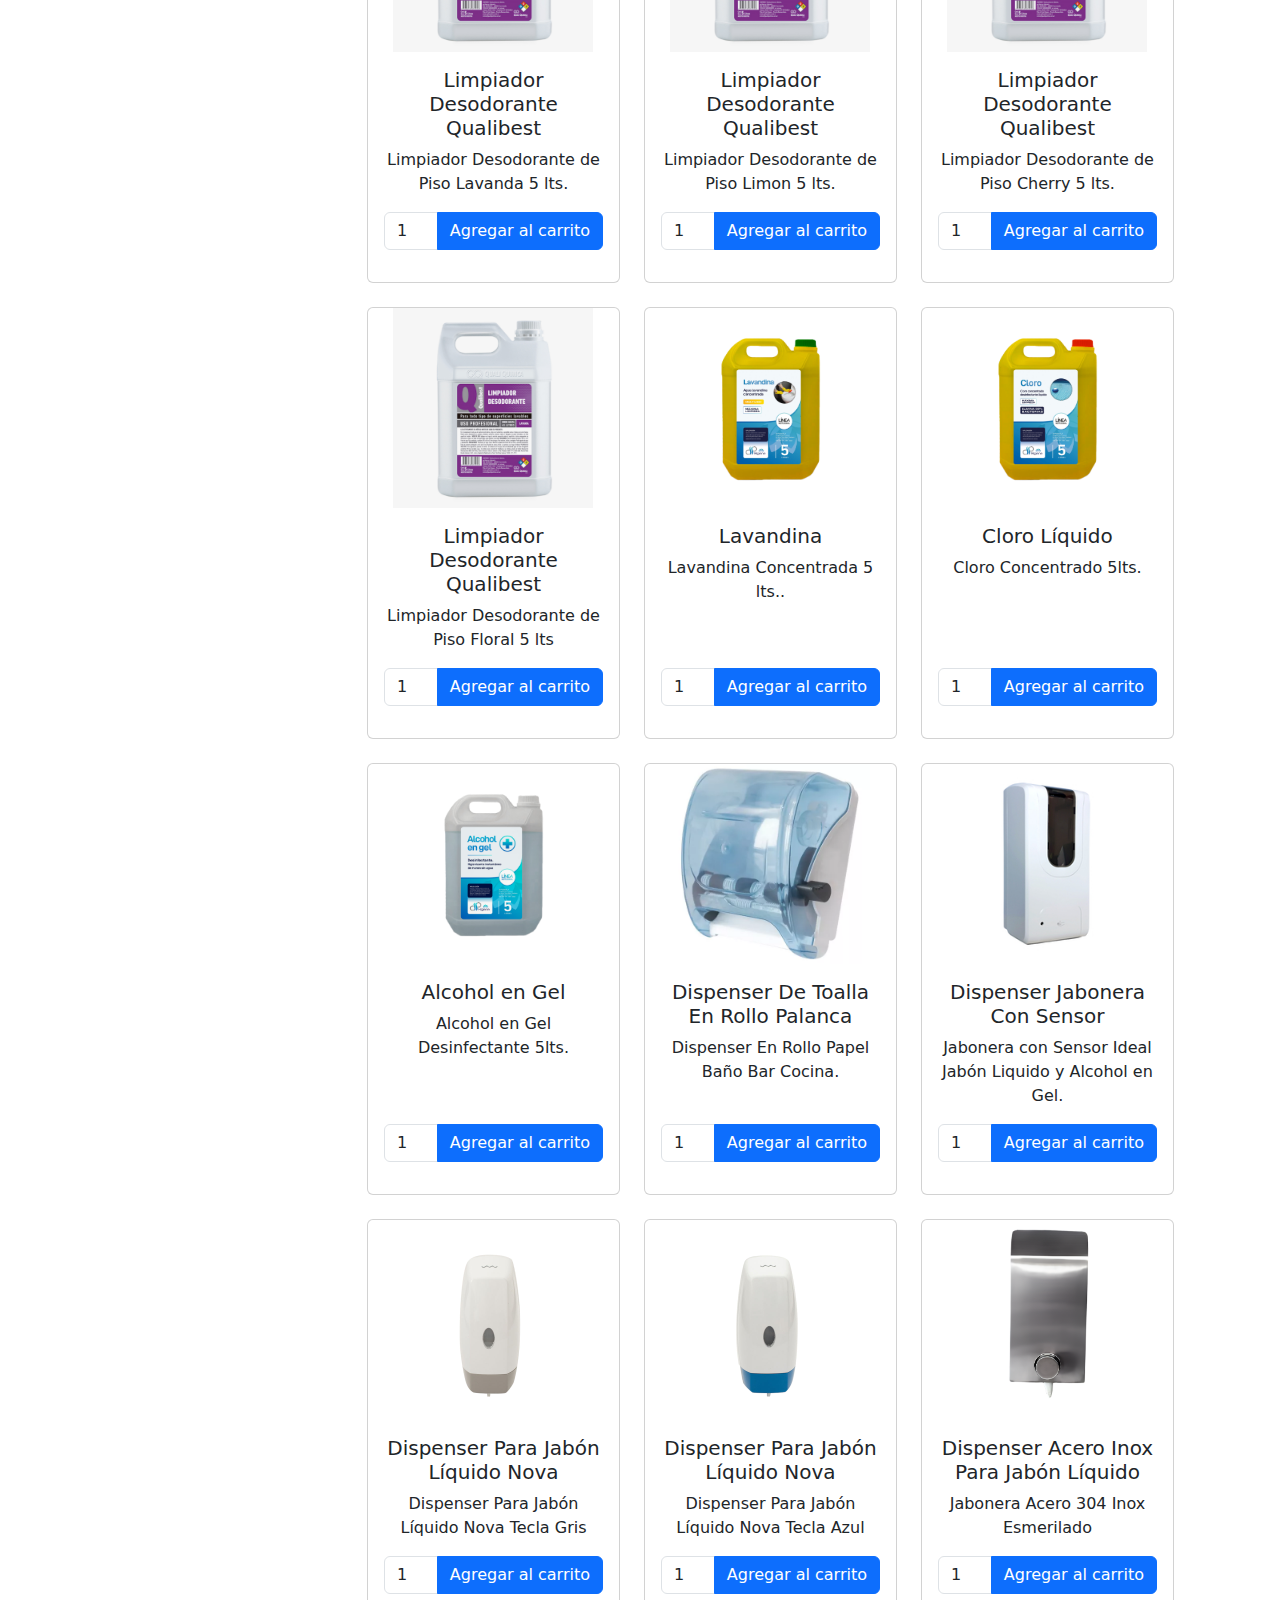
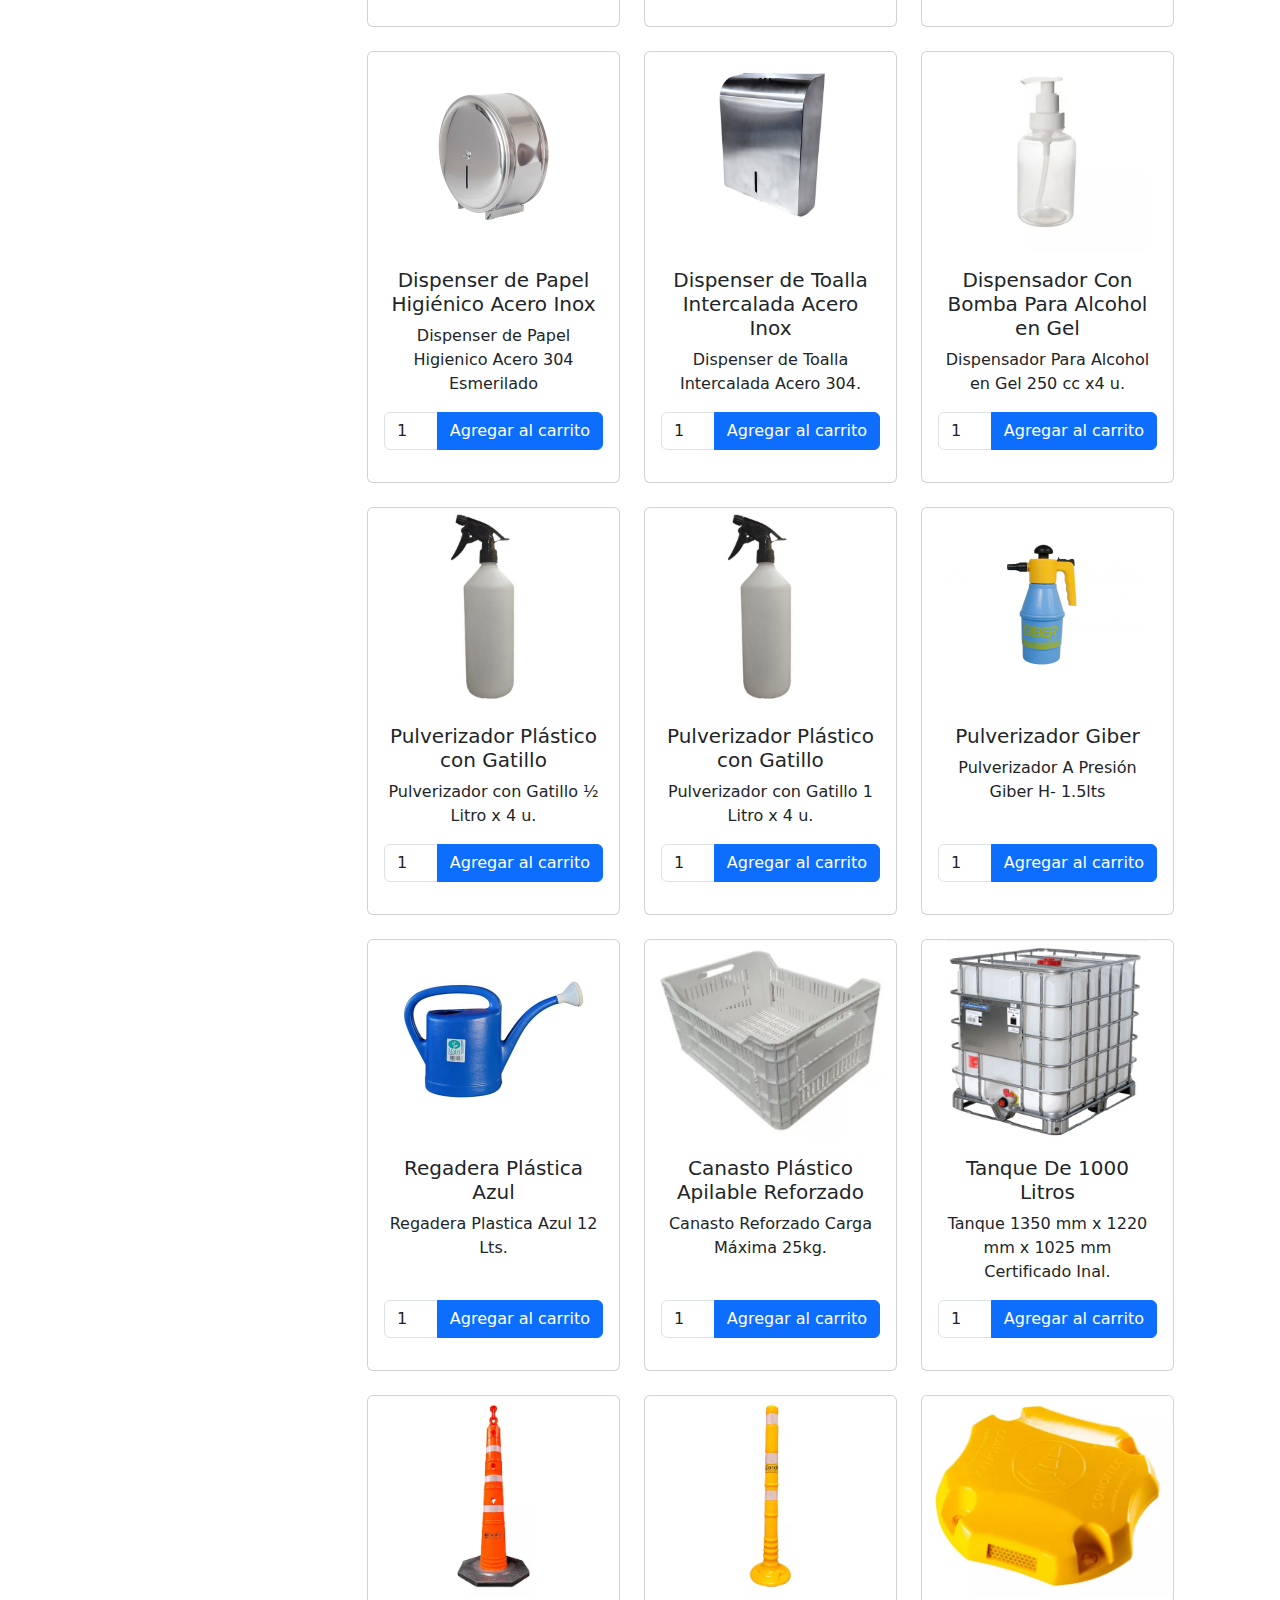
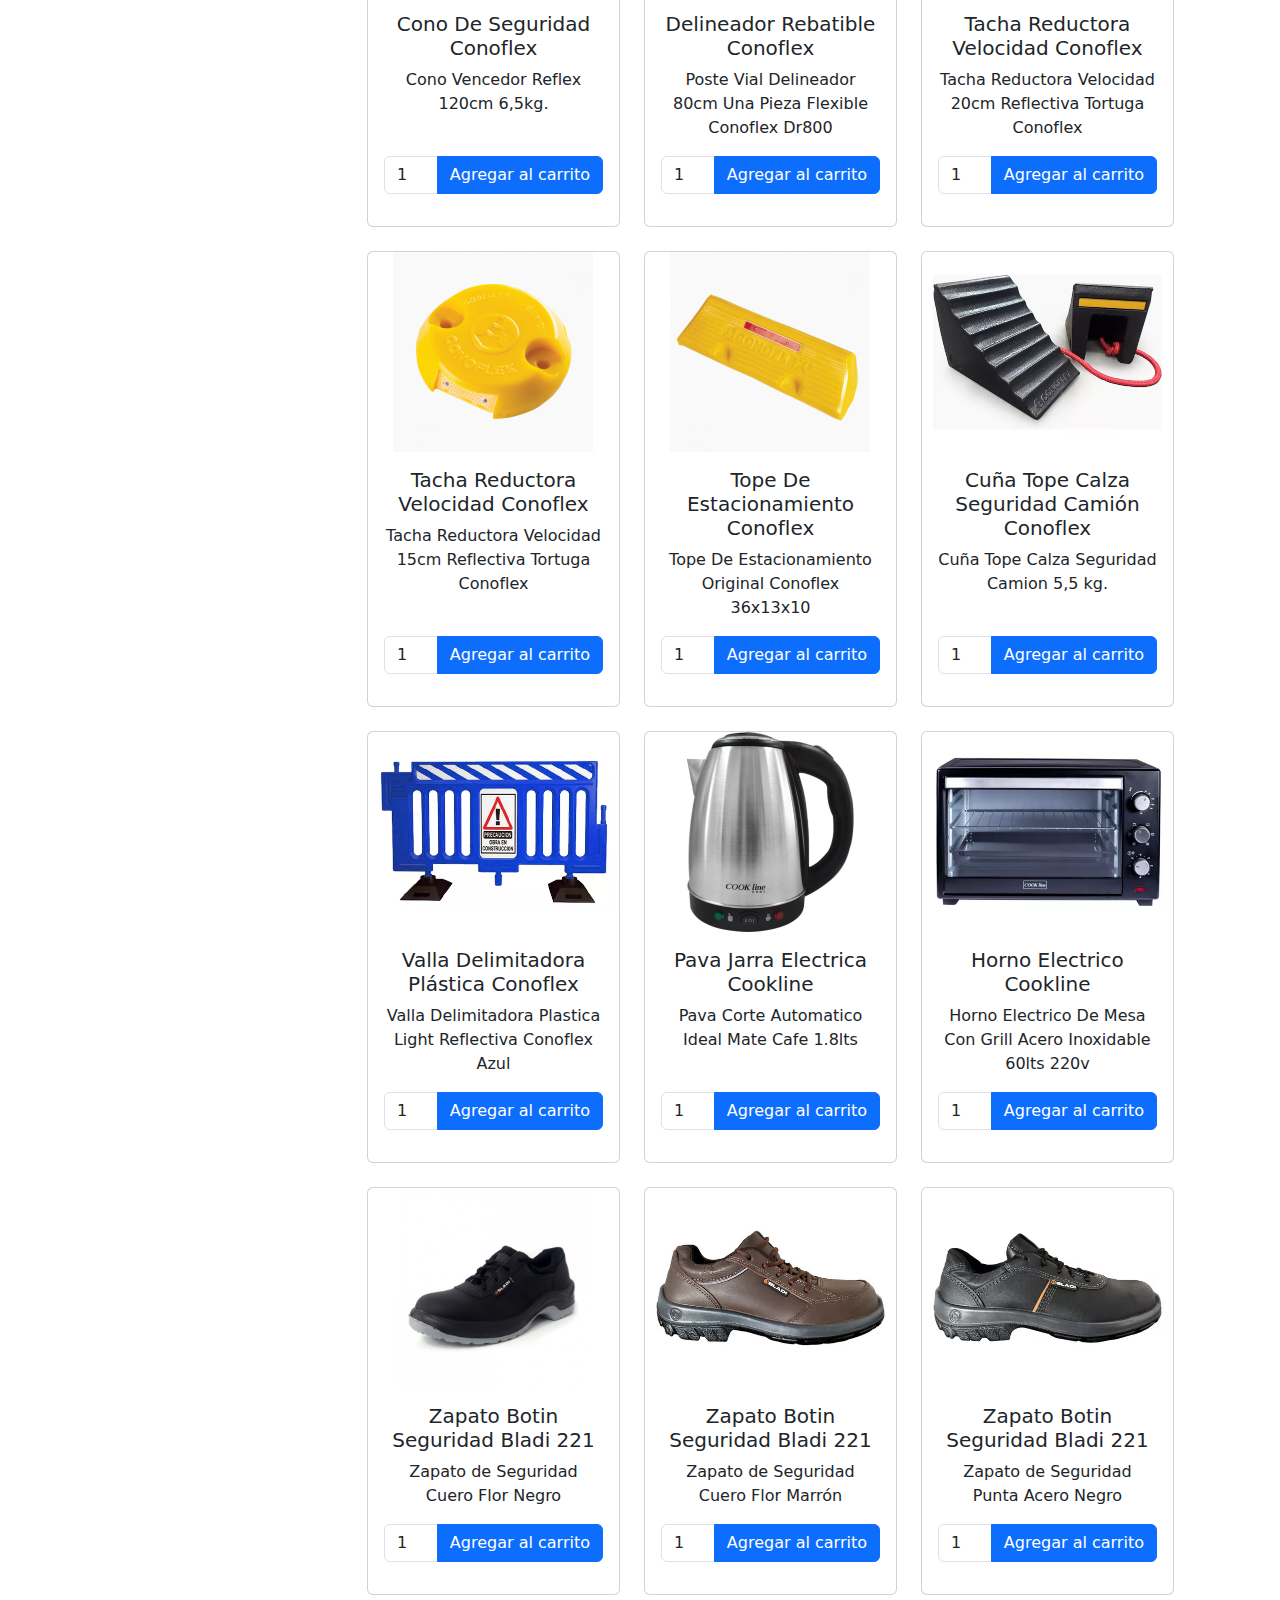
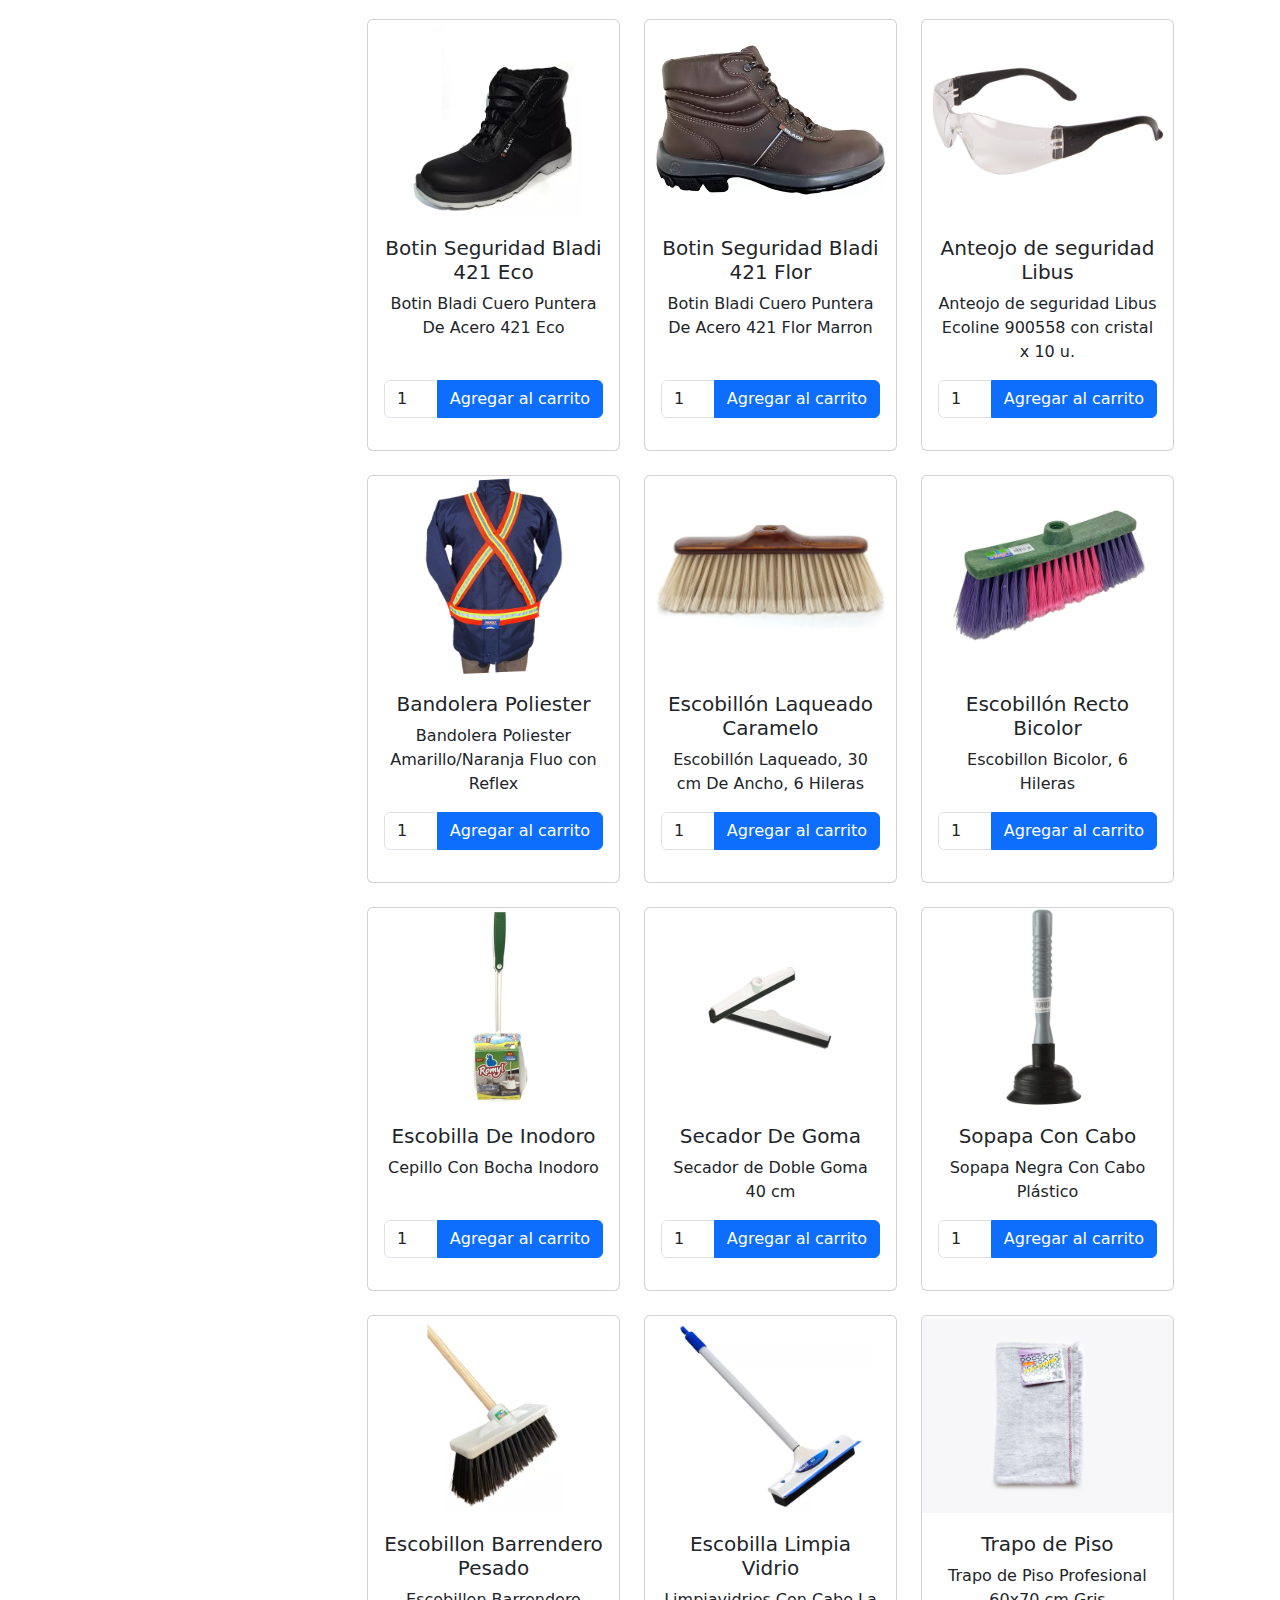
<file: htmls/productos.html>
<!DOCTYPE html>
<html lang="es">
<head>
    <meta charset="UTF-8">
    <meta name="viewport" content="width=device-width, initial-scale=1.0">
    <title>Eco Group - Productos</title>
    <meta name="description" content="Descubre nuestra amplia gama de productos de limpieza de calidad, con envíos a todo el país.">
    <meta name="keywords" content="productos de limpieza, Eco Group, envíos a todo el país, presupuesto inmediato, limpieza, higiene, productos de higiene, compra online, tienda de limpieza, productos de limpieza industrial, productos de limpieza para el hogar, productos de limpieza ecológicos, productos de limpieza biodegradables, productos de limpieza profesionales, productos de limpieza para empresas, productos de limpieza para oficinas, productos de limpieza para restaurantes, productos de limpieza para hoteles, productos de limpieza para hospitales, productos de limpieza para escuelas, productos de limpieza para fábricas, productos de limpieza para automóviles, productos de limpieza para cocinas, productos de limpieza para baños, productos de limpieza para pisos, productos de limpieza para ventanas, productos de limpieza para muebles, productos de limpieza para alfombras, productos de limpieza para ropa, productos de limpieza para mascotas, productos de limpieza para jardines, productos de limpieza para piscinas, productos de limpieza para superficies, productos de limpieza para electrodomésticos, productos de limpieza para herramientas, productos de limpieza para maquinaria, productos de limpieza para equipos, productos de limpieza para instalaciones, productos de limpieza para exteriores, productos de limpieza para interiores, productos de limpieza para desinfección, productos de limpieza para sanitización, productos de limpieza para mantenimiento, productos de limpieza para protección, productos de limpieza para cuidado personal, productos de limpieza para cuidado del hogar, productos de limpieza para cuidado del medio ambiente, productos de limpieza para cuidado de la salud, productos de limpieza para cuidado de la piel, productos de limpieza para cuidado del cabello, productos de limpieza para cuidado de las manos, productos de limpieza para cuidado de los pies, productos de limpieza para cuidado de los ojos, productos de limpieza para cuidado de los dientes, productos de limpieza para cuidado de los labios, productos de limpieza para cuidado de las uñas, productos de limpieza para cuidado de la ropa, productos de limpieza para cuidado de los zapatos, productos de limpieza para cuidado de los muebles, productos de limpieza para cuidado de los electrodomésticos, productos de limpieza para cuidado de las herramientas, productos de limpieza para cuidado de la maquinaria, productos de limpieza para cuidado de los equipos, productos de limpieza para cuidado de las instalaciones, productos de limpieza para cuidado de los exteriores, productos de limpieza para cuidado de los interiores, productos de limpieza para cuidado de las superficies, productos de limpieza para cuidado de los pisos, productos de limpieza para cuidado de las ventanas, productos de limpieza para cuidado de las alfombras, productos de limpieza para cuidado de las piscinas, productos de limpieza para cuidado de los jardines, productos de limpieza para cuidado de las mascotas, productos de limpieza para cuidado de los automóviles, productos de limpieza para cuidado de las cocinas, productos de limpieza para cuidado de los baños, productos de limpieza para cuidado de los restaurantes, productos de limpieza para cuidado de los hoteles, productos de limpieza para cuidado de los hospitales, productos de limpieza para cuidado de las escuelas, productos de limpieza para cuidado de las fábricas, productos de limpieza para cuidado de las oficinas, productos de limpieza para cuidado de las empresas, productos de limpieza para cuidado de los profesionales, productos de limpieza para cuidado de los industriales, productos de limpieza para cuidado de los ecológicos, productos de limpieza para cuidado de los biodegradables, productos de limpieza para cuidado de los sanitizantes, productos de limpieza para cuidado de los desinfectantes, productos de limpieza para cuidado de los mantenimientos, productos de limpieza para cuidado de las protecciones, productos de limpieza para cuidado de los personales">
    <link rel="icon" href="../imgs/logos/favicon.png" type="image/png" media="(prefers-color-scheme: light)">
    <link rel="icon" href="../imgs/logos/favicon-blanco.png" type="image/png" media="(prefers-color-scheme: dark)">
    <link rel="icon" type="image/x-icon" href="../imgs/logos/favicon.png" media="(prefers-color-scheme: light)" >
    <link rel="icon" type="image/x-icon" href="../imgs/logos/favicon-blanco.png" media="(prefers-color-scheme: dark)" >
    <link href="https://cdn.jsdelivr.net/npm/bootstrap@5.3.0/dist/css/bootstrap.min.css" rel="stylesheet">
    <link rel="stylesheet" href="../css/style.css">
    <link rel="stylesheet" href="https://cdnjs.cloudflare.com/ajax/libs/font-awesome/6.0.0-beta3/css/all.min.css">
</head>
<body>
    <!-- Navbar -->
    <nav class="navbar navbar-expand-lg navbar-light bg-white">
        <div class="container-fluid">
            <button class="navbar-toggler sidebar-toggler d-md-none" type="button" aria-label="Toggle sidebar">
                <i class="fas fa-list"></i>
            </button>
            <a class="navbar-brand" href="../index.html">
                <img src="../imgs/logos/logoempresanav.png" alt="Logo Empresa de Limpieza" height="50" class="d-inline-block align-top">
            </a>
            <a class="nav-link d-flex align-items-center" href="#" id="cart-icon" data-bs-toggle="modal" data-bs-target="#cartModal">
                <i class="fas fa-shopping-cart me-4"></i>
                <span id="cart-count" class="badge bg-primary">0</span>
            </a>
            <button class="navbar-toggler" type="button" data-bs-toggle="collapse" data-bs-target="#navbarNav" aria-controls="navbarNav" aria-expanded="false" aria-label="Toggle navigation">
                <span class="navbar-toggler-icon"></span>
            </button>
            <div class="collapse navbar-collapse" id="navbarNav">
                <ul class="navbar-nav ms-auto">
                    <li class="nav-item">
                        <a class="nav-link" href="../index.html">Inicio</a>
                    </li>
                    <li class="nav-item">
                        <a class="nav-link" href="../htmls/productos.html">Productos</a>
                    </li>
                    <li class="nav-item">
                        <a class="nav-link" href="../index.html#contacto">Contacto</a>
                    </li>
                </ul>
            </div>
        </div>
    </nav>

    <!-- Cart Modal -->
    <div class="modal fade" id="cartModal" tabindex="-1" aria-labelledby="cartModalLabel" aria-hidden="true">
        <div class="modal-dialog modal-lg">
            <div class="modal-content">
                <div class="modal-header">
                    <h5 class="modal-title" id="cartModalLabel">Carrito de Compras</h5>
                    <button type="button" class="btn-close" data-bs-dismiss="modal" aria-label="Close"></button>
                </div>
                <div class="modal-body" id="cart-items">
                    <!-- Cart items will be dynamically added here -->
                </div>
                <div class="modal-footer">
                    <button type="button" class="btn btn-danger" onclick="limpiarCarrito();" style="margin-left: 0; margin-right: auto;">Vaciar Carrito</button>
                    <button type="button" class="btn btn-secondary" data-bs-dismiss="modal">Cerrar</button>
                    <button type="button" class="btn btn-primary" id="send-quote">Enviar Cotización</button>
                </div>
            </div>
        </div>
    </div>

    <!-- Sidebar y Productos -->
    <div class="container my-5">
        <div class="row">
            <!-- Sidebar -->
            <div class="col-md-3 sidebar-container" id="sidebar">
                <div class="sidebar">
                    <h4>Categorías</h4>
                    <ul class="list-group">
                        <li class="list-group-item" onclick="toggleSubcategories(this)">Guantes
                            <ul class="sub-list" style="display: none;">
                                <a href=./productos.html?categoria=guantes><li class="list-group-item">Todos</li></a>
                                <a href="./productos.html?categoria=guantes&tipo=latex"><li class="list-group-item">Guantes de látex</li></a>
                                <a href="./productos.html?categoria=guantes&tipo=Nitrilo"><li class="list-group-item">Guantes de nitrilo</li></a>
                                <a href="./productos.html?categoria=guantes&tipo=Seguridad"><li class="list-group-item">Seguridad</li></a>
                            </ul>
                        </li>
                        <li class="list-group-item" onclick="toggleSubcategories(this)">Quimicos
                            <ul class="sub-list" style="display: none;">
                                <a href="./productos.html?categoria=Quimicos"><li class="list-group-item">Todos</li></a>
                                <a href="./productos.html?tipo=Desinfectantes"><li class="list-group-item">Desinfectantes</li></a>
                                <a href="./productos.html?tipo=Desodorantesdepiso"><li class="list-group-item">Desodorante de Piso</li></a>
                                <a href="./productos.html?tipo=Cera"><li class="list-group-item">Ceras</li></a>
                                <a href="./productos.html?tipo=Antigrasa"><li class="list-group-item">Antigrasa</li></a>
                                <a href="./productos.html?tipo=Jabondemano"><li class="list-group-item">Jabón de Mano</li></a>
                                <a href="./productos.html?tipo=Detergente"><li class="list-group-item">Detergente</li></a>
                                <a href="./productos.html?tipo=Cloro"><li class="list-group-item">Cloro</li></a>
                                <a href="./productos.html?tipo=Lavandina"><li class="list-group-item">Lavandina</li></a>
                                <a href="./productos.html?tipo=Alcohol"><li class="list-group-item">Alcohol</li></a>
                            </ul>
                        </li>
                        <li class="list-group-item" onclick="toggleSubcategories(this)">Resmas
                            <ul class="sub-list" style="display: none;">
                                <a href="./productos.html?categoria=Resmas"><li class="list-group-item">Todos</li></a>
                            </ul>
                        </li>
                        <li class="list-group-item" onclick="toggleSubcategories(this)">Papel
                            <ul class="sub-list" style="display: none;">
                                <a href="./productos.html?categoria=Papel"><li class="list-group-item">Todos</li></a>
                                <a href="./productos.html?tipo=higienico"><li class="list-group-item">Papel higiénico</li></a>
                                <a href="./productos.html?tipo=bobina"><li class="list-group-item">Bobina</li></a>
                                <a href="./productos.html?tipo=servilleta"><li class="list-group-item">Servilleta</li></a>
                                <a href="./productos.html?tipo=intercalada"><li class="list-group-item">Intercalada</li></a>
                                <a href="./productos.html?tipo=Papeltermico"><li class="list-group-item">Térmico</li></a>
                            </ul>
                        </li>
                        <li class="list-group-item" onclick="toggleSubcategories(this)">Bolsas
                            <ul class="sub-list" style="display: none;">
                                <a href="./productos.html?categoria=bolsas"><li class="list-group-item">Todos</li></a>
                            </ul>
                        </li>
                        <li class="list-group-item" onclick="toggleSubcategories(this)">Aerosoles/Aromatizadores
                            <ul class="sub-list" style="display: none;">
                                <a href="./productos.html?categoria=Desinfectantes"><li class="list-group-item">Todos</li></a>
                                <a href="./productos.html?marca=scjhonson"><li class="list-group-item">SC Jhonson</li></a>
                                <a href="./productos.html?marca=wurth"><li class="list-group-item">Wurth</li></a>
                                <a href="./productos.html?marca=maxaroma"><li class="list-group-item">Max Aroma</li></a>
                            </ul>
                        </li>
                        <li class="list-group-item" onclick="toggleSubcategories(this)">Dispensadores
                            <ul class="sub-list" style="display: none;">
                                <a href="./productos.html?categoria=Dispensadores"><li class="list-group-item">Todos</li></a>
                                <a href="./productos.html?tipo=Dispenser"><li class="list-group-item">Dispenser</li></a>
                                <a href="./productos.html?tipo=Pulverizador"><li class="list-group-item">Pulverizador</li></a>
                                <a href="./productos.html?tipo=Regadera"><li class="list-group-item">Regadera</li></a>
                                <a href="./productos.html?tipo=Canasto"><li class="list-group-item">Canasto</li></a>
                                <a href="./productos.html?tipo=Tanque"><li class="list-group-item">Tanque</li></a>
                            </ul>
                        </li>
                        <li class="list-group-item" onclick="toggleSubcategories(this)">Seguridad Vial
                            <ul class="sub-list" style="display: none;">
                                <a href="./productos.html?categoria=Segvial"><li class="list-group-item">Todos</li></a>
                                <a href="./productos.html?tipo=Cono"><li class="list-group-item">Conos</li></a>
                                <a href="./productos.html?tipo=delineador"><li class="list-group-item">Delineadores</li></a>
                                <a href="./productos.html?tipo=tachas"><li class="list-group-item">Tachas</li></a>
                                <a href="./productos.html?tipo=topes"><li class="list-group-item">Topes</li></a>
                                <a href="./productos.html?tipo=Valla"><li class="list-group-item">Valla</li></a>
                            </ul>
                        </li>
                        <li class="list-group-item" onclick="toggleSubcategories(this)">Electrodomésticos
                            <ul class="sub-list" style="display: none;">
                                <a href="./productos.html?categoria=Electrodomesticos"><li class="list-group-item">Todos</li></a>
                            </ul>
                        </li>
                        <li class="list-group-item" onclick="toggleSubcategories(this)">Indumentaria
                            <ul class="sub-list" style="display: none;">
                                <a href="./productos.html?categoria=Indumentaria"><li class="list-group-item">Todos</li></a>
                                <a href="./productos.html?tipo=Zapato"><li class="list-group-item">Calzado</li></a>
                                <a href="./productos.html?tipo=Seguridadvial"><li class="list-group-item">Seguridad Vial</li></a>
                                <a href="./productos.html?tipo=Anteojos"><li class="list-group-item">Anteojos</li></a>
                            </ul>
                        </li>
                        <li class="list-group-item" onclick="toggleSubcategories(this)">Barrido y Limpieza
                            <ul class="sub-list" style="display: none;">
                                <a href="./productos.html?categoria=Barridoylimpieza"><li class="list-group-item">Todos</li></a>
                                <a href="./productos.html?tipo=Mopas"><li class="list-group-item">Mopas</li></a>
                                <a href="./productos.html?tipo=Trapos"><li class="list-group-item">Trapo</li></a>
                                <a href="./productos.html?tipo=Balde"><li class="list-group-item">Baldes</li></a>
                                <a href="./productos.html?tipo=Escobillon"><li class="list-group-item">Escobillon</li></a>
                                <a href="./productos.html?tipo=Secadores"><li class="list-group-item">Secadores</li></a>
                                <a href="./productos.html?tipo=Cabos"><li class="list-group-item">Cabos</li></a>
                                <a href="./productos.html?tipo=Esponjas"><li class="list-group-item">Esponjas</li></a>
                                <a href="./productos.html?tipo=Sopapa"><li class="list-group-item">Sopapa</li></a>
                                <a href="./productos.html?tipo=Cepillo"><li class="list-group-item">Cepillos</li></a>
                                <a href="./productos.html?tipo=Carro"><li class="list-group-item">Carros</li></a>
                                <a href="./productos.html?tipo=Señales><li class="list-group-item">Señalización</li></a>
                            </ul>
                        </li>
                        <li class="list-group-item" onclick="toggleSubcategories(this)">Herramientas
                            <ul class="sub-list" style="display: none;">
                                <a href="./productos.html?categoria=Herramientas"><li class="list-group-item">Todos</li></a>
                                <a href="./productos.html?tipo=Aspiradoras"><li class="list-group-item">Aspiradoras</li></a>
                                <a href="./productos.html?tipo=Compresores"><li class="list-group-item">Compresores</li></a>
                                <a href="./productos.html?tipo=Escalera"><li class="list-group-item">Escaleras</li></a>
                                <a href="./productos.html?tipo=Taladro"><li class="list-group-item">Taladros</li></a>
                            </ul>
                        </li>
                    </ul>
                </div>
            </div>
            <div class="col-md-9">
                <div class="container my-4" style="width: 50vh; max-width: 90%;">
                    <div class="row">
                        <div class="col-md-12">
                            <form id="search-form" class="d-flex">
                                <input id="search-input" class="form-control me-2" type="text" placeholder="Buscar productos..." aria-label="Buscar">
                                <button id="search-button" type="button" class="btn btn-primary">Buscar</button>
                            </form>
                        </div>
                    </div>
                </div>
                <div class="row" id="productos-container">
                    <!-- Aquí se cargarán los productos -->
                </div>
            </div>
        </div>
    </div>

    <div id="infoPopup" class="popup">
        <div class="popup-content">
            <div class="tabs">
                <button class="tab-button active" data-tab="payment">Formas de Pago</button>
                <button class="tab-button" data-tab="shipping">Formas de Envío</button>
                <button class="tab-button" data-tab="returns">Política de Devoluciones</button>
            </div>
            <div id="payment" class="tab-content active">
                <h3>Formas de Pago</h3>
                <p>En Eco Group, ofrecemos opciones flexibles y seguras para facilitar tus transacciones. Podés elegir entre los siguientes medios de pago:</p>
                <ul>
                    <li>Efectivo: Para compras directas en nuestras oficinas o puntos de retiro.</li>
                    <li>Depósito o Transferencia Bancaria: Realiza el pago a nuestra cuenta bancaria. Te proporcionaremos los datos necesarios al momento de la compra.</li>
                    <li>Mercado Pago: Paga de manera rápida y segura con tu tarjeta de crédito, débito o dinero en cuenta.</li>
                </ul>
                <p>Para más información o asistencia con tu pago, no dudes en contactarnos.</p>
            </div>
            <div id="shipping" class="tab-content">
                <h3>Formas de Envío</h3>
                <p>En Eco Group, ofrecemos varias opciones para que recibas tus productos de manera cómoda y segura:</p>
                <ul>
                    <li>Retiro por Local: Podés retirar tu pedido directamente en nuestro punto de venta.</li>
                    <li>Envíos Propios: Contamos con un servicio de entrega personalizado. La fecha y el horario serán acordados previamente.</li>
                    <li>Despacho al Interior: Realizamos envíos a todo el país. Coordinaremos los detalles para garantizar la entrega en tiempo y forma.</li>
                </ul>
                <p>Si tenés alguna consulta sobre los métodos de envío, no dudes en comunicarte con nosotros.</p>
            </div>
            <div id="returns" class="tab-content">
                <h3>Política de Devoluciones</h3>
                <p>En Eco Group, valoramos la satisfacción de nuestros clientes y ofrecemos una política de devoluciones clara y sencilla:</p>
                <ol>
                    <li>
                        <strong>Plazo para Devoluciones:</strong>
                        <p>Podrás solicitar la devolución de un producto dentro de los 3 días hábiles posteriores a la fecha de recepción.</p>
                    </li>
                    <li>
                        <strong>Condiciones para la Devolución:</strong>
                        <ul>
                            <li>El producto debe estar en perfectas condiciones, sin uso, y en su empaque original.</li>
                            <li>Es imprescindible presentar la factura o comprobante de compra.</li>
                        </ul>
                    </li>
                    <li>
                        <strong>Productos No Elegibles para Devolución:</strong>
                        <ul>
                            <li>Productos personalizados o hechos a medida.</li>
                            <li>Mercadería en oferta o liquidación.</li>
                        </ul>
                    </li>
                    <li>
                        <strong>Procedimiento para Devoluciones:</strong>
                        <ol>
                            <li>Contactanos a través de WhatsApp - Mail para informar el motivo de la devolución dentro del plazo establecido.</li>
                            <li>Coordinaremos la devolución del producto. Los costos de transporte estarán a cargo del cliente, salvo en casos de defectos de fábrica.</li>
                            <li>Una vez recibido el producto, verificaremos su estado. Si cumple con las condiciones, procederemos al cambio o reembolso según lo solicitado.</li>
                        </ol>
                    </li>
                    <li>
                        <strong>Devoluciones por Productos Defectuosos:</strong>
                        <p>Si el producto presenta defectos de fabricación, podrás solicitar la reparación, cambio o reembolso sin coste adicional.</p>
                    </li>
                </ol>
                <p>Para más información o asistencia, no dudes en contactarnos.</p>
            </div>
            <div class="text-center mt-2">
                <button class="btn btn-secondary text-center" onclick="document.getElementById('infoPopup').style.display='none';"> CERRAR </button>
            </div>
        </div>
    </div>

    <!-- Footer -->
    <footer class="text-center text-lg-start" style="background-color: rgb(48, 48, 48); color: white;">
        <div class="container p-4">
            <div class="row justify-content-center">
                <div class="col-md-4 text-center">
                    <div class="row justify-content-center mt-2">
                        <div class="col-md-12">
                            <i class="fas fa-envelope"></i>
                            <p><a href="mailto:ecogroupservice@gmail.com" style="text-decoration: none; color: inherit;">ecogroupservice@gmail.com</a></p>
                        </div>
                    </div>
                    <div class="row justify-content-center mt-2">
                        <div class="col-md-12">
                            <i class="fas fa-phone"></i>
                            <p>+54 11 3626-7653</p>
                        </div>
                    </div>
                    <div class="row justify-content-center mt-2">
                        <div class="col-md-12">
                            <a href="https://www.instagram.com/ecogroup.arg/" target="_blank" style="text-decoration: none; color: inherit;">
                                <i class="fab fa-instagram"></i>
                                <p>Instagram</p>
                            </a>
                        </div>
                    </div>
                </div>
                <div class="col-md-4">
                    <div class="row justify-content-center mt-4">
                        <div class="col-md-12 text-center">
                            <i class="fas fa-map-marker-alt"></i>
                            <p><a href="https://maps.app.goo.gl/AagRCwLkoegWJtJNA" target="_blank" style="text-decoration: none; color: inherit;">Entre Rios 952, General Pacheco. Buenos Aires, Argentina</a></p>
                        </div>
                    </div>
                    <p class="text-center mt-4">© 2024 Eco Group. Todos los derechos reservados.</p>
                </div>
                <div class="col-md-4 d-flex justify-content-center align-items-center">
                    <div class="text-center">
                        <h5 style="text-decoration: underline; color: white;">Ayuda</h5>
                        <div style="margin-top: 4vh;">
                            <p class="info-popup" data-info="payment" style="text-decoration: underline; text-decoration-color: rgb(121, 121, 121); cursor: pointer;">Formas de pago</p>
                            <p class="info-popup" data-info="shipping" style="text-decoration: underline; text-decoration-color: rgb(121, 121, 121); cursor: pointer;">Formas de envío</p>
                            <p class="info-popup" data-info="returns" style="text-decoration: underline; text-decoration-color: rgb(121, 121, 121); cursor: pointer;">Política de devoluciones</p>
                        </div>
                    </div>
                </div>
            </div>
        </div>
    </footer>

    <!-- Pop-up -->
    <div id="popup" class="popup">
        <div class="popup-content">
            <span class="close">&times;</span>
            <p id="popup-text"></p>
        </div>
    </div>


    <!-- Botón flotante de WhatsApp -->
    <a href="https://wa.me/5491136267653?text=Hola,%20tengo%20dudas%20sobre..." class="whatsapp-float" target="_blank">
        <i class="fab fa-whatsapp my-float"></i>
    </a>

    <script src="https://cdn.jsdelivr.net/npm/bootstrap@5.3.0/dist/js/bootstrap.bundle.min.js"></script>
    <script src="../js/productos.js"></script>
    <script src="../js/script.js"></script>
</body>
</html>
</file>
<file: css/style.css>
carousel-inner {
    width: 100%;
    height: 100%;
}
.margentop {
    margin-top: 0 !important;
}
.carousel-inner img {
    width: 100%;
    height: 100%;
    object-fit: cover; /* Asegura que la imagen cubra todo el contenedor sin perder proporción */
}

.bordenegro, #sobreNosotrosCarouselMobile {
    border-bottom: 1px solid black;
}
.seccion1 {
    padding: 0 !important; /* Eliminar los paddings */
    margin: 0 !important; /* Eliminar los márgenes */
}
.navbar {
    background-size: cover;
    background-position: center; /* Mueve la imagen hacia arriba para mostrar la parte inferior */
    border-bottom: 1px solid black;
}
.nav-link {
    color: rgb(0, 0, 0);
}
.whatsapp-float {
    position: fixed;
    width: 60px;
    height: 60px;
    bottom: 40px;
    right: 40px;
    background-color: #25d366;
    color: #FFF;
    border-radius: 50px;
    text-align: center;
    font-size: 30px;
    box-shadow: 2px 2px 3px #999;
    z-index: 100;
}

.whatsapp-float:hover {
    text-decoration: none;
    color: #FFF;
    background-color: #1ab152;
}

.my-float {
    margin-top: 16px;
}


/*PRODUCTOS*/

/* Estilos modernos para la sidebar de productos */

.sidebar-container {
    padding-left: 0;
}

.sidebar {
    background: linear-gradient(135deg, #f6f9fc, #e9f2f9);
    border-radius: 15px;
    box-shadow: 0 10px 20px rgba(0, 0, 0, 0.05);
    padding: 25px;
    transition: all 0.3s ease;
    width: 100%;
}

.sidebar h4 {
    color: #2c3e50;
    font-size: 1.5rem;
    font-weight: 600;
    margin-bottom: 20px;
    position: relative;
}

.sidebar h4::after {
    content: '';
    position: absolute;
    bottom: -10px;
    left: 0;
    width: 50px;
    height: 3px;
    background: linear-gradient(90deg, #3498db, #2ecc71);
    border-radius: 3px;
}

.sidebar .list-group-item {
    border: none;
    background: transparent;
    color: #34495e;
    font-size: 1rem;
    padding: 12px 15px;
    margin-bottom: 10px;
    border-radius: 8px;
    transition: all 0.3s ease;
}

.sidebar .list-group-item:hover {
    background: linear-gradient(90deg, #3498db, #2ecc71);
    color: #fff;
    transform: translateX(5px);
    box-shadow: 0 5px 15px rgba(52, 152, 219, 0.3);
}

.sidebar .list-group-item::before {
    content: '▹';
    margin-right: 10px;
    color: #3498db;
    transition: all 0.3s ease;
}

.sidebar .list-group-item:hover::before {
    color: #fff;
}

.sub-list {
    padding-left: 20px; /* Indentación para las subcategorías */
    display: none; /* Ocultar por defecto */
}

.sub-list .list-group-item {
    background: #f0f0f0; /* Color de fondo para las subcategorías */
    color: #34495e; /* Color del texto */
    border-radius: 5px; /* Bordes redondeados */
    transition: background 0.3s ease; /* Transición suave */
}

/* Nueva regla para eliminar el subrayado de los enlaces */
.sub-list a {
    text-decoration: none; /* Eliminar subrayado */
    color: inherit; /* Heredar el color del texto */
    display: block; /* Hacer que el enlace ocupe todo el espacio del li */
}

.sub-list .list-group-item:hover {
    background: #3498db; /* Color al pasar el mouse */
    color: #fff; /* Color del texto al pasar el mouse */
}

.card-img-top {
    width: 100%; /* Asegura que la imagen ocupe todo el ancho de la tarjeta */
    height: 200px; /* Establece una altura fija para las imágenes */
    object-fit: cover; /* Mantiene la proporción de la imagen y recorta si es necesario */
}

.card-body {
    display: flex;
    flex-direction: column; /* Alinea el contenido verticalmente */
    justify-content: space-between; /* Espacia el contenido para que el botón esté en la parte inferior */
}

.btn {
    margin-top: auto; /* Asegura que el botón esté siempre en la parte inferior */
}
/* Ajustes para las tarjetas del carrusel */
.cardmarcas {
    border: none; /* Eliminar bordes */
}

.logo-marcas {
    width: 100%; /* Asegura que la imagen ocupe todo el ancho de la tarjeta */
    height: 150px; /* Define una altura consistente para todas las imágenes */
    object-fit: contain; /* Mantiene la proporción de la imagen */
    padding: 10px; /* Espacio alrededor de las imágenes */
}
/* Ajuste para las tarjetas de productos en la sección categoriashome */
.categoriashome .card {
    border: none; /* Eliminar bordes */
    box-shadow: none; /* Sin sombras */
}

.categoriashome .circular-image {
    width: 120px;
    height: 120px;
    border-radius: 50%;
    overflow: hidden;
    display: flex;
    align-items: center;
    justify-content: center;
    background-color: #ffffff; /* Fondo para asegurar contraste */
    border: 2px solid #3498db; /* Establece un borde estiloso alrededor del círculo */
    margin: 0 auto;
}

.categoriashome .logo-marcas {
    width: 100%;
    height: auto;
    object-fit: cover; /* Ajusta la imagen para llenar el círculo */

}

.categoriashome p {
    font-size: 14px;
    color: #333;
    text-align: center;
    margin-top: 10px;
}

.card {
    display: flex; /* Hacer que la tarjeta use flexbox */
    flex-direction: column; /* Alinear el contenido verticalmente */
    height: 100%; /* Asegurar que todas las tarjetas tengan la misma altura */
}

/* Asegurar que el contenido de la tarjeta ocupe el espacio disponible */
.card-body {
    display: flex; /* Usar flexbox para alinear el contenido */
    flex-direction: column; /* Alinear el contenido verticalmente */
    justify-content: flex-start; /* Alinear el contenido desde la parte superior */
    flex-grow: 1; /* Permitir que el cuerpo de la tarjeta crezca para llenar el espacio */
}

#cart-icon {
    position: relative;
}

#cart-count {
    position: absolute;
    top: -5px;
    right: -5px;
    font-size: 0.7em;
}

.cart-item-image {
    width: 50px;
    height: 50px;
    object-fit: cover;
    border-radius: 4px;
}

.cart-item {
    border-bottom: 1px solid #e0e0e0;
    padding-bottom: 10px;
    margin-bottom: 10px;
}

.cart-item:last-child {
    border-bottom: none;
    padding-bottom: 0;
    margin-bottom: 0;
}

.mensaje-agregado {
    position: fixed;
    bottom: 20px;
    right: 20px;
    background-color: #28a745;
    color: white;
    padding: 10px 20px;
    border-radius: 5px;
    z-index: 1000;
    animation: fadeInOut 2s ease-in-out;
}

@keyframes fadeInOut {
    0% { opacity: 0; }
    15% { opacity: 1; }
    85% { opacity: 1; }
    100% { opacity: 0; }
}
.popup {
    display: none;
    position: fixed;
    z-index: 1000;
    left: 0;
    top: 0;
    width: 100%;
    height: 100%;
    overflow: auto;
    background-color: rgba(0,0,0,0.4);
}

.popup-content {
    background-color: #fefefe;
    margin: 2% auto; /* Cambiado de 15% a 5% para que esté más arriba */
    padding: 20px;
    border: 1px solid #888;
    width: 80%;
    max-width: 600px;
    border-radius: 5px;
}


.tabs {
    overflow: hidden;
    border: 1px solid #ccc;
    background-color: #f1f1f1;
    border-radius: 5px 5px 0 0;
}

.tab-button {
    background-color: inherit;
    float: left;
    border: none;
    outline: none;
    cursor: pointer;
    padding: 14px 16px;
    transition: 0.3s;
    font-size: 17px;
}

.tab-button:hover {
    background-color: #ddd;
}

.tab-button.active {
    background-color: #ccc;
}

.tab-content {
    display: none;
    padding: 6px 12px;
    border: 1px solid #ccc;
    border-top: none;
    border-radius: 0 0 5px 5px;
}

.tab-content.active {
    display: block;
}

.tab-content h3 {
    margin-top: 0;
}

.tab-content ul, .tab-content ol {
    padding-left: 20px;
}

/* Add these styles to your existing CSS file */

@media (max-width: 767px) {
    .sidebar-container {
        position: fixed;
        top: 0;
        left: -100%;
        width: 80%;
        max-width: 300px;
        height: 100%;
        z-index: 1030;
        transition: left 0.3s ease-in-out;
        background-color: #fff;
        overflow-y: auto;
    }

    .sidebar-container.active {
        left: 0;
    }

    .sidebar {
        height: 100%;
        padding-top: 60px;
    }

    .sidebar-overlay {
        display: none;
        position: fixed;
        top: 0;
        left: 0;
        width: 100%;
        height: 100%;
        background-color: rgba(0, 0, 0, 0.5);
        z-index: 1020;
    }

    .sidebar-overlay.active {
        display: block;
    }
}

/* Adjust the main content area when sidebar is open */
@media (max-width: 767px) {
    body.sidebar-open {
        overflow: hidden;
    }

    .col-md-9 {
        transition: margin-left 0.3s ease-in-out;
    }

    body.sidebar-open .col-md-9 {
        margin-left: 80%;
    }
}
</file>
